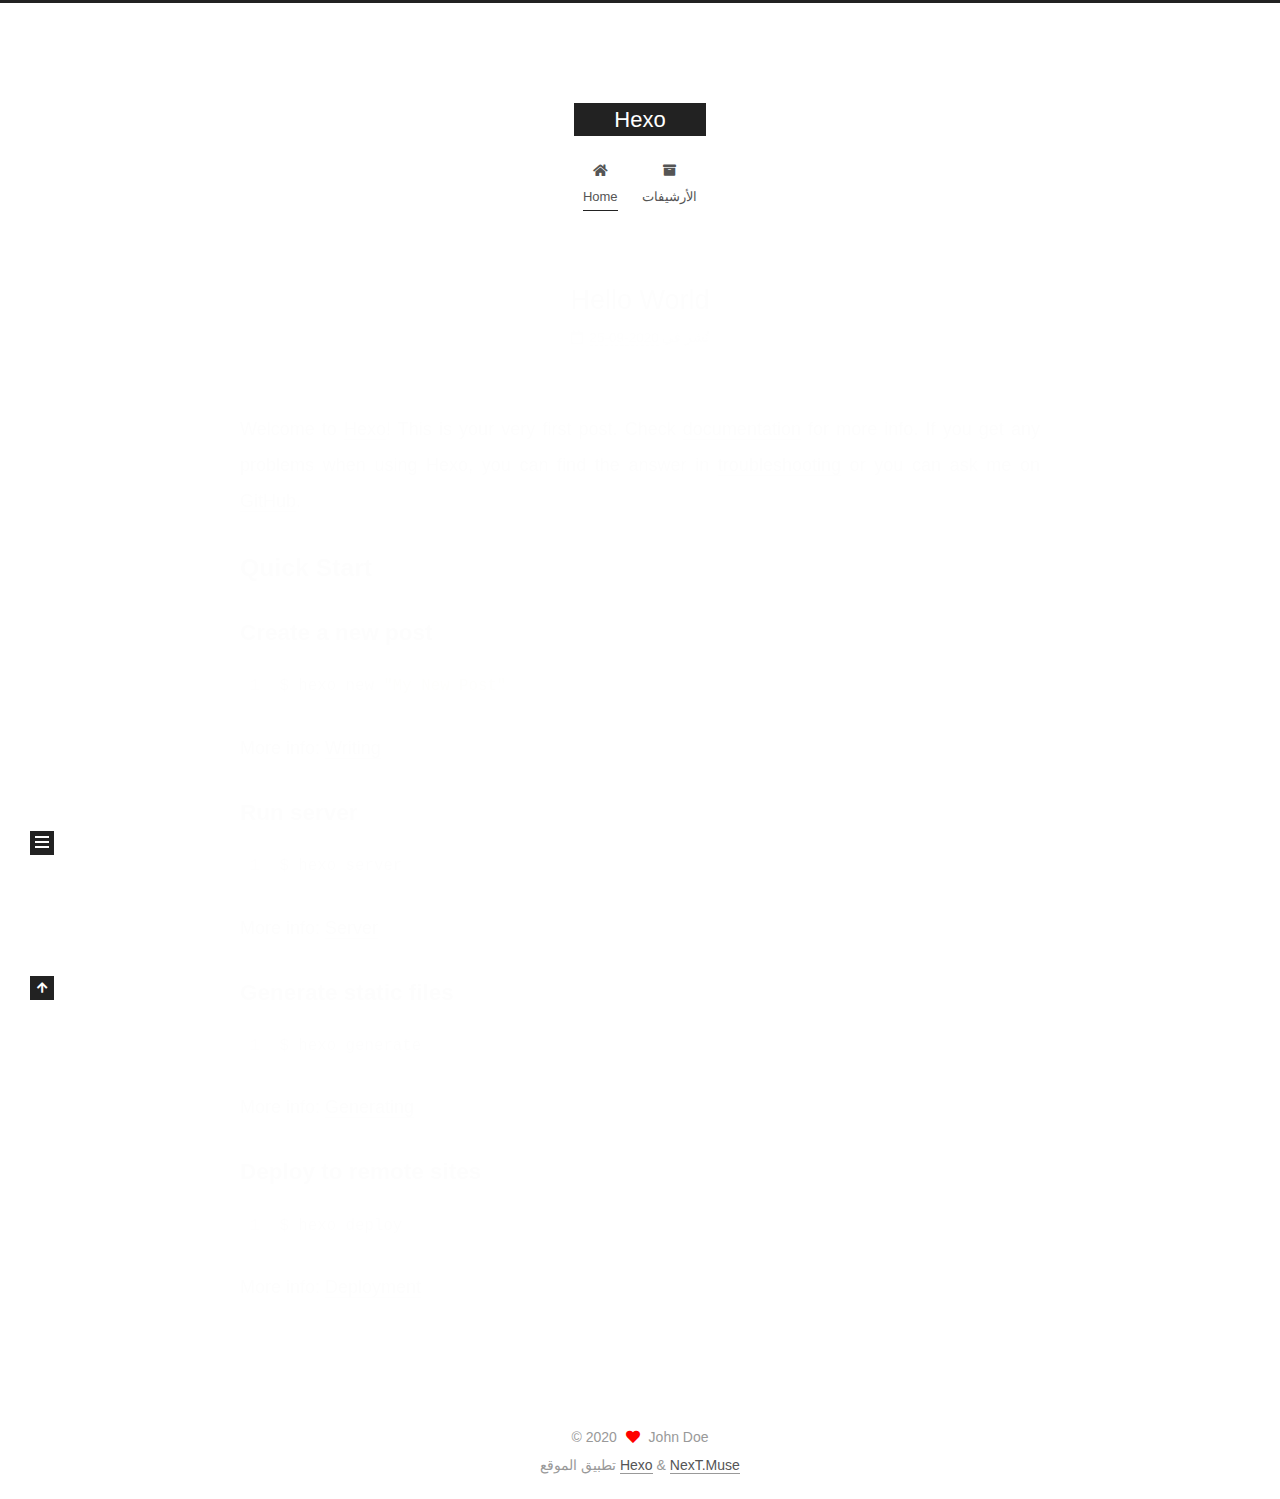
<file: index.html>
<!DOCTYPE html>
<html lang="zh-tw">
<head>
  <meta charset="UTF-8">
<meta name="viewport" content="width=device-width, initial-scale=1, maximum-scale=2">
<meta name="theme-color" content="#222">
<meta name="generator" content="Hexo 5.2.0">
  <link rel="apple-touch-icon" sizes="180x180" href="/images/apple-touch-icon-next.png">
  <link rel="icon" type="image/png" sizes="32x32" href="/images/favicon-32x32-next.png">
  <link rel="icon" type="image/png" sizes="16x16" href="/images/favicon-16x16-next.png">
  <link rel="mask-icon" href="/images/logo.svg" color="#222">

<link rel="stylesheet" href="/css/main.css">


<link rel="stylesheet" href="/lib/font-awesome/css/all.min.css">

<script id="hexo-configurations">
    var NexT = window.NexT || {};
    var CONFIG = {"hostname":"example.com","root":"/","scheme":"Muse","version":"7.8.0","exturl":false,"sidebar":{"position":"left","display":"post","padding":18,"offset":12,"onmobile":false},"copycode":{"enable":false,"show_result":false,"style":null},"back2top":{"enable":true,"sidebar":false,"scrollpercent":false},"bookmark":{"enable":false,"color":"#222","save":"auto"},"fancybox":false,"mediumzoom":false,"lazyload":false,"pangu":false,"comments":{"style":"tabs","active":null,"storage":true,"lazyload":false,"nav":null},"algolia":{"hits":{"per_page":10},"labels":{"input_placeholder":"Search for Posts","hits_empty":"We didn't find any results for the search: ${query}","hits_stats":"${hits} results found in ${time} ms"}},"localsearch":{"enable":false,"trigger":"auto","top_n_per_article":1,"unescape":false,"preload":false},"motion":{"enable":true,"async":false,"transition":{"post_block":"fadeIn","post_header":"slideDownIn","post_body":"slideDownIn","coll_header":"slideLeftIn","sidebar":"slideUpIn"}}};
  </script>

  <meta property="og:type" content="website">
<meta property="og:title" content="Hexo">
<meta property="og:url" content="http://example.com/index.html">
<meta property="og:site_name" content="Hexo">
<meta property="og:locale" content="zh_TW">
<meta property="article:author" content="John Doe">
<meta name="twitter:card" content="summary">

<link rel="canonical" href="http://example.com/">


<script id="page-configurations">
  // https://hexo.io/docs/variables.html
  CONFIG.page = {
    sidebar: "",
    isHome : true,
    isPost : false,
    lang   : 'zh-tw'
  };
</script>

  <title>Hexo</title>
  






  <noscript>
  <style>
  .use-motion .brand,
  .use-motion .menu-item,
  .sidebar-inner,
  .use-motion .post-block,
  .use-motion .pagination,
  .use-motion .comments,
  .use-motion .post-header,
  .use-motion .post-body,
  .use-motion .collection-header { opacity: initial; }

  .use-motion .site-title,
  .use-motion .site-subtitle {
    opacity: initial;
    top: initial;
  }

  .use-motion .logo-line-before i { left: initial; }
  .use-motion .logo-line-after i { right: initial; }
  </style>
</noscript>

</head>

<body itemscope itemtype="http://schema.org/WebPage">
  <div class="container use-motion">
    <div class="headband"></div>

    <header class="header" itemscope itemtype="http://schema.org/WPHeader">
      <div class="header-inner"><div class="site-brand-container">
  <div class="site-nav-toggle">
    <div class="toggle" aria-label="تشغيل شريط التصفح">
      <span class="toggle-line toggle-line-first"></span>
      <span class="toggle-line toggle-line-middle"></span>
      <span class="toggle-line toggle-line-last"></span>
    </div>
  </div>

  <div class="site-meta">

    <a href="/" class="brand" rel="start">
      <span class="logo-line-before"><i></i></span>
      <h1 class="site-title">Hexo</h1>
      <span class="logo-line-after"><i></i></span>
    </a>
  </div>

  <div class="site-nav-right">
    <div class="toggle popup-trigger">
    </div>
  </div>
</div>




<nav class="site-nav">
  <ul id="menu" class="main-menu menu">
        <li class="menu-item menu-item-home">

    <a href="/" rel="section"><i class="fa fa-home fa-fw"></i>Home</a>

  </li>
        <li class="menu-item menu-item-archives">

    <a href="/archives/" rel="section"><i class="fa fa-archive fa-fw"></i>الأرشيفات</a>

  </li>
  </ul>
</nav>




</div>
    </header>

    
  <div class="back-to-top">
    <i class="fa fa-arrow-up"></i>
    <span>0%</span>
  </div>


    <main class="main">
      <div class="main-inner">
        <div class="content-wrap">
          

          <div class="content index posts-expand">
            
      
  
  
  <article itemscope itemtype="http://schema.org/Article" class="post-block" lang="zh-tw">
    <link itemprop="mainEntityOfPage" href="http://example.com/2020/09/25/hello-world/">

    <span hidden itemprop="author" itemscope itemtype="http://schema.org/Person">
      <meta itemprop="image" content="/images/avatar.gif">
      <meta itemprop="name" content="John Doe">
      <meta itemprop="description" content="">
    </span>

    <span hidden itemprop="publisher" itemscope itemtype="http://schema.org/Organization">
      <meta itemprop="name" content="Hexo">
    </span>
      <header class="post-header">
        <h2 class="post-title" itemprop="name headline">
          
            <a href="/2020/09/25/hello-world/" class="post-title-link" itemprop="url">Hello World</a>
        </h2>

        <div class="post-meta">
            <span class="post-meta-item">
              <span class="post-meta-item-icon">
                <i class="far fa-calendar"></i>
              </span>
              <span class="post-meta-item-text">نُشر في</span>

              <time title="أُنشأ: 2020-09-25 14:19:35" itemprop="dateCreated datePublished" datetime="2020-09-25T14:19:35+08:00">2020-09-25</time>
            </span>

          

        </div>
      </header>

    
    
    
    <div class="post-body" itemprop="articleBody">

      
          <p>Welcome to <a target="_blank" rel="noopener" href="https://hexo.io/">Hexo</a>! This is your very first post. Check <a target="_blank" rel="noopener" href="https://hexo.io/docs/">documentation</a> for more info. If you get any problems when using Hexo, you can find the answer in <a target="_blank" rel="noopener" href="https://hexo.io/docs/troubleshooting.html">troubleshooting</a> or you can ask me on <a target="_blank" rel="noopener" href="https://github.com/hexojs/hexo/issues">GitHub</a>.</p>
<h2 id="Quick-Start"><a href="#Quick-Start" class="headerlink" title="Quick Start"></a>Quick Start</h2><h3 id="Create-a-new-post"><a href="#Create-a-new-post" class="headerlink" title="Create a new post"></a>Create a new post</h3><figure class="highlight bash"><table><tr><td class="gutter"><pre><span class="line">1</span><br></pre></td><td class="code"><pre><span class="line">$ hexo new <span class="string">&quot;My New Post&quot;</span></span><br></pre></td></tr></table></figure>

<p>More info: <a target="_blank" rel="noopener" href="https://hexo.io/docs/writing.html">Writing</a></p>
<h3 id="Run-server"><a href="#Run-server" class="headerlink" title="Run server"></a>Run server</h3><figure class="highlight bash"><table><tr><td class="gutter"><pre><span class="line">1</span><br></pre></td><td class="code"><pre><span class="line">$ hexo server</span><br></pre></td></tr></table></figure>

<p>More info: <a target="_blank" rel="noopener" href="https://hexo.io/docs/server.html">Server</a></p>
<h3 id="Generate-static-files"><a href="#Generate-static-files" class="headerlink" title="Generate static files"></a>Generate static files</h3><figure class="highlight bash"><table><tr><td class="gutter"><pre><span class="line">1</span><br></pre></td><td class="code"><pre><span class="line">$ hexo generate</span><br></pre></td></tr></table></figure>

<p>More info: <a target="_blank" rel="noopener" href="https://hexo.io/docs/generating.html">Generating</a></p>
<h3 id="Deploy-to-remote-sites"><a href="#Deploy-to-remote-sites" class="headerlink" title="Deploy to remote sites"></a>Deploy to remote sites</h3><figure class="highlight bash"><table><tr><td class="gutter"><pre><span class="line">1</span><br></pre></td><td class="code"><pre><span class="line">$ hexo deploy</span><br></pre></td></tr></table></figure>

<p>More info: <a target="_blank" rel="noopener" href="https://hexo.io/docs/one-command-deployment.html">Deployment</a></p>

      
    </div>

    
    
    
      <footer class="post-footer">
        <div class="post-eof"></div>
      </footer>
  </article>
  
  
  


  



          </div>
          

<script>
  window.addEventListener('tabs:register', () => {
    let { activeClass } = CONFIG.comments;
    if (CONFIG.comments.storage) {
      activeClass = localStorage.getItem('comments_active') || activeClass;
    }
    if (activeClass) {
      let activeTab = document.querySelector(`a[href="#comment-${activeClass}"]`);
      if (activeTab) {
        activeTab.click();
      }
    }
  });
  if (CONFIG.comments.storage) {
    window.addEventListener('tabs:click', event => {
      if (!event.target.matches('.tabs-comment .tab-content .tab-pane')) return;
      let commentClass = event.target.classList[1];
      localStorage.setItem('comments_active', commentClass);
    });
  }
</script>

        </div>
          
  
  <div class="toggle sidebar-toggle">
    <span class="toggle-line toggle-line-first"></span>
    <span class="toggle-line toggle-line-middle"></span>
    <span class="toggle-line toggle-line-last"></span>
  </div>

  <aside class="sidebar">
    <div class="sidebar-inner">

      <ul class="sidebar-nav motion-element">
        <li class="sidebar-nav-toc">
          المحتويات
        </li>
        <li class="sidebar-nav-overview">
          عام
        </li>
      </ul>

      <!--noindex-->
      <div class="post-toc-wrap sidebar-panel">
      </div>
      <!--/noindex-->

      <div class="site-overview-wrap sidebar-panel">
        <div class="site-author motion-element" itemprop="author" itemscope itemtype="http://schema.org/Person">
  <p class="site-author-name" itemprop="name">John Doe</p>
  <div class="site-description" itemprop="description"></div>
</div>
<div class="site-state-wrap motion-element">
  <nav class="site-state">
      <div class="site-state-item site-state-posts">
          <a href="/archives/">
        
          <span class="site-state-item-count">1</span>
          <span class="site-state-item-name">المقالات</span>
        </a>
      </div>
  </nav>
</div>



      </div>

    </div>
  </aside>
  <div id="sidebar-dimmer"></div>


      </div>
    </main>

    <footer class="footer">
      <div class="footer-inner">
        

        

<div class="copyright">
  
  &copy; 
  <span itemprop="copyrightYear">2020</span>
  <span class="with-love">
    <i class="fa fa-heart"></i>
  </span>
  <span class="author" itemprop="copyrightHolder">John Doe</span>
</div>
  <div class="powered-by">تطبيق الموقع <a href="https://hexo.io/" class="theme-link" rel="noopener" target="_blank">Hexo</a> & <a href="https://muse.theme-next.org/" class="theme-link" rel="noopener" target="_blank">NexT.Muse</a>
  </div>

        








      </div>
    </footer>
  </div>

  
  <script src="/lib/anime.min.js"></script>
  <script src="/lib/velocity/velocity.min.js"></script>
  <script src="/lib/velocity/velocity.ui.min.js"></script>

<script src="/js/utils.js"></script>

<script src="/js/motion.js"></script>


<script src="/js/schemes/muse.js"></script>


<script src="/js/next-boot.js"></script>




  















  

  


</body>
</html>
</file>
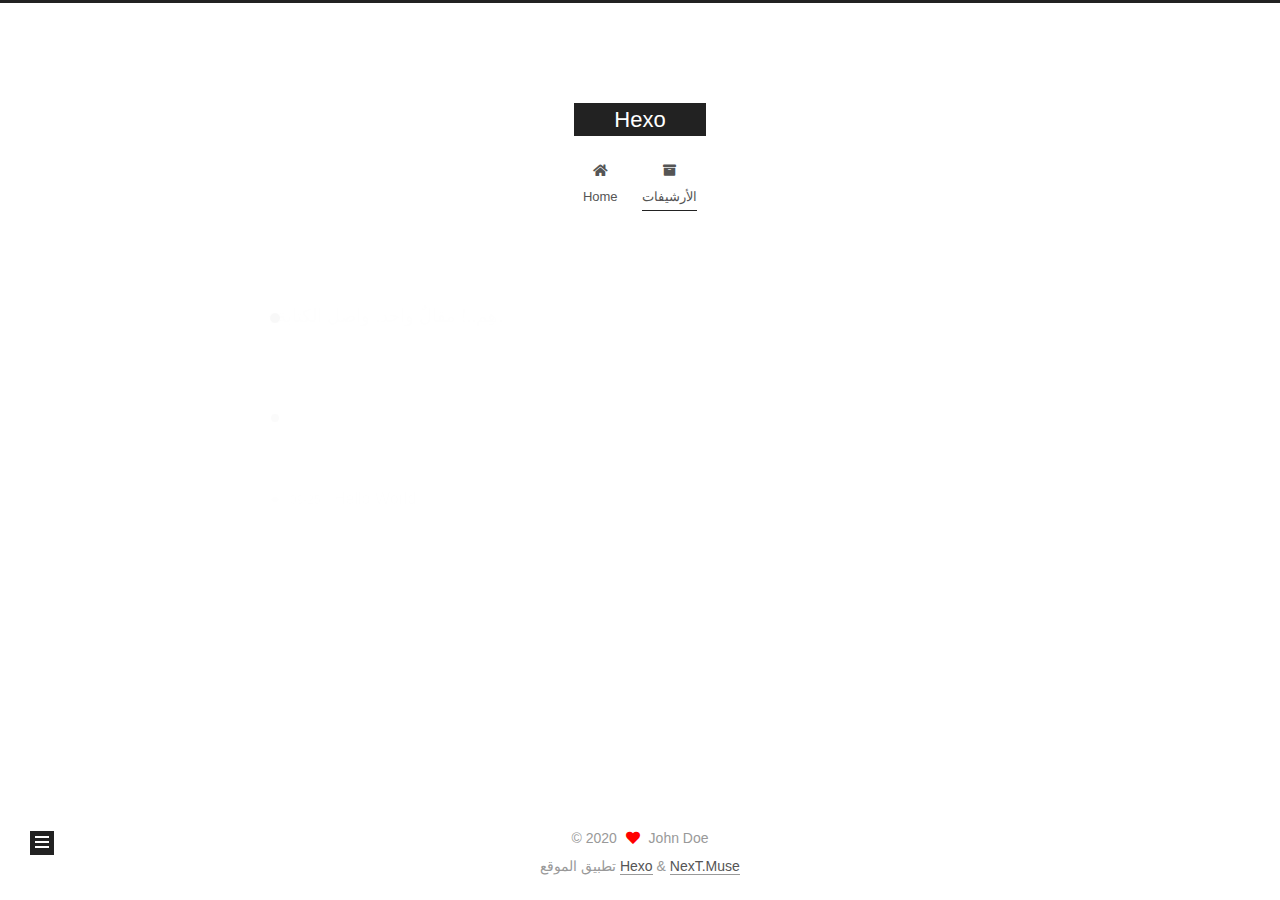
<file: archives/index.html>
<!DOCTYPE html>
<html lang="zh-tw">
<head>
  <meta charset="UTF-8">
<meta name="viewport" content="width=device-width, initial-scale=1, maximum-scale=2">
<meta name="theme-color" content="#222">
<meta name="generator" content="Hexo 5.2.0">
  <link rel="apple-touch-icon" sizes="180x180" href="/images/apple-touch-icon-next.png">
  <link rel="icon" type="image/png" sizes="32x32" href="/images/favicon-32x32-next.png">
  <link rel="icon" type="image/png" sizes="16x16" href="/images/favicon-16x16-next.png">
  <link rel="mask-icon" href="/images/logo.svg" color="#222">

<link rel="stylesheet" href="/css/main.css">


<link rel="stylesheet" href="/lib/font-awesome/css/all.min.css">

<script id="hexo-configurations">
    var NexT = window.NexT || {};
    var CONFIG = {"hostname":"example.com","root":"/","scheme":"Muse","version":"7.8.0","exturl":false,"sidebar":{"position":"left","display":"post","padding":18,"offset":12,"onmobile":false},"copycode":{"enable":false,"show_result":false,"style":null},"back2top":{"enable":true,"sidebar":false,"scrollpercent":false},"bookmark":{"enable":false,"color":"#222","save":"auto"},"fancybox":false,"mediumzoom":false,"lazyload":false,"pangu":false,"comments":{"style":"tabs","active":null,"storage":true,"lazyload":false,"nav":null},"algolia":{"hits":{"per_page":10},"labels":{"input_placeholder":"Search for Posts","hits_empty":"We didn't find any results for the search: ${query}","hits_stats":"${hits} results found in ${time} ms"}},"localsearch":{"enable":false,"trigger":"auto","top_n_per_article":1,"unescape":false,"preload":false},"motion":{"enable":true,"async":false,"transition":{"post_block":"fadeIn","post_header":"slideDownIn","post_body":"slideDownIn","coll_header":"slideLeftIn","sidebar":"slideUpIn"}}};
  </script>

  <meta property="og:type" content="website">
<meta property="og:title" content="Hexo">
<meta property="og:url" content="http://example.com/archives/index.html">
<meta property="og:site_name" content="Hexo">
<meta property="og:locale" content="zh_TW">
<meta property="article:author" content="John Doe">
<meta name="twitter:card" content="summary">

<link rel="canonical" href="http://example.com/archives/">


<script id="page-configurations">
  // https://hexo.io/docs/variables.html
  CONFIG.page = {
    sidebar: "",
    isHome : false,
    isPost : false,
    lang   : 'zh-tw'
  };
</script>

  <title>الأرشيف | Hexo</title>
  






  <noscript>
  <style>
  .use-motion .brand,
  .use-motion .menu-item,
  .sidebar-inner,
  .use-motion .post-block,
  .use-motion .pagination,
  .use-motion .comments,
  .use-motion .post-header,
  .use-motion .post-body,
  .use-motion .collection-header { opacity: initial; }

  .use-motion .site-title,
  .use-motion .site-subtitle {
    opacity: initial;
    top: initial;
  }

  .use-motion .logo-line-before i { left: initial; }
  .use-motion .logo-line-after i { right: initial; }
  </style>
</noscript>

</head>

<body itemscope itemtype="http://schema.org/WebPage">
  <div class="container use-motion">
    <div class="headband"></div>

    <header class="header" itemscope itemtype="http://schema.org/WPHeader">
      <div class="header-inner"><div class="site-brand-container">
  <div class="site-nav-toggle">
    <div class="toggle" aria-label="تشغيل شريط التصفح">
      <span class="toggle-line toggle-line-first"></span>
      <span class="toggle-line toggle-line-middle"></span>
      <span class="toggle-line toggle-line-last"></span>
    </div>
  </div>

  <div class="site-meta">

    <a href="/" class="brand" rel="start">
      <span class="logo-line-before"><i></i></span>
      <h1 class="site-title">Hexo</h1>
      <span class="logo-line-after"><i></i></span>
    </a>
  </div>

  <div class="site-nav-right">
    <div class="toggle popup-trigger">
    </div>
  </div>
</div>




<nav class="site-nav">
  <ul id="menu" class="main-menu menu">
        <li class="menu-item menu-item-home">

    <a href="/" rel="section"><i class="fa fa-home fa-fw"></i>Home</a>

  </li>
        <li class="menu-item menu-item-archives">

    <a href="/archives/" rel="section"><i class="fa fa-archive fa-fw"></i>الأرشيفات</a>

  </li>
  </ul>
</nav>




</div>
    </header>

    
  <div class="back-to-top">
    <i class="fa fa-arrow-up"></i>
    <span>0%</span>
  </div>


    <main class="main">
      <div class="main-inner">
        <div class="content-wrap">
          

          <div class="content archive">
            

  
  
  
  <div class="post-block">
    <div class="posts-collapse">
      <div class="collection-title">
        <span class="collection-header">هِم..! مقالٌ واحد. واصل الكتابة.</span>
      </div>

      
    <div class="collection-year">
      <span class="collection-header">2020</span>
    </div>

  <article itemscope itemtype="http://schema.org/Article">
    <header class="post-header">

      <div class="post-meta">
        <time itemprop="dateCreated"
              datetime="2020-09-25T14:19:35+08:00"
              content="2020-09-25">
          09-25
        </time>
      </div>

      <div class="post-title">
          <a class="post-title-link" href="/2020/09/25/hello-world/" itemprop="url">
            <span itemprop="name">Hello World</span>
          </a>
      </div>

    </header>
  </article>


    </div>
  </div>
  
  
  

  



          </div>
          

<script>
  window.addEventListener('tabs:register', () => {
    let { activeClass } = CONFIG.comments;
    if (CONFIG.comments.storage) {
      activeClass = localStorage.getItem('comments_active') || activeClass;
    }
    if (activeClass) {
      let activeTab = document.querySelector(`a[href="#comment-${activeClass}"]`);
      if (activeTab) {
        activeTab.click();
      }
    }
  });
  if (CONFIG.comments.storage) {
    window.addEventListener('tabs:click', event => {
      if (!event.target.matches('.tabs-comment .tab-content .tab-pane')) return;
      let commentClass = event.target.classList[1];
      localStorage.setItem('comments_active', commentClass);
    });
  }
</script>

        </div>
          
  
  <div class="toggle sidebar-toggle">
    <span class="toggle-line toggle-line-first"></span>
    <span class="toggle-line toggle-line-middle"></span>
    <span class="toggle-line toggle-line-last"></span>
  </div>

  <aside class="sidebar">
    <div class="sidebar-inner">

      <ul class="sidebar-nav motion-element">
        <li class="sidebar-nav-toc">
          المحتويات
        </li>
        <li class="sidebar-nav-overview">
          عام
        </li>
      </ul>

      <!--noindex-->
      <div class="post-toc-wrap sidebar-panel">
      </div>
      <!--/noindex-->

      <div class="site-overview-wrap sidebar-panel">
        <div class="site-author motion-element" itemprop="author" itemscope itemtype="http://schema.org/Person">
  <p class="site-author-name" itemprop="name">John Doe</p>
  <div class="site-description" itemprop="description"></div>
</div>
<div class="site-state-wrap motion-element">
  <nav class="site-state">
      <div class="site-state-item site-state-posts">
          <a href="/archives/">
        
          <span class="site-state-item-count">1</span>
          <span class="site-state-item-name">المقالات</span>
        </a>
      </div>
  </nav>
</div>



      </div>

    </div>
  </aside>
  <div id="sidebar-dimmer"></div>


      </div>
    </main>

    <footer class="footer">
      <div class="footer-inner">
        

        

<div class="copyright">
  
  &copy; 
  <span itemprop="copyrightYear">2020</span>
  <span class="with-love">
    <i class="fa fa-heart"></i>
  </span>
  <span class="author" itemprop="copyrightHolder">John Doe</span>
</div>
  <div class="powered-by">تطبيق الموقع <a href="https://hexo.io/" class="theme-link" rel="noopener" target="_blank">Hexo</a> & <a href="https://muse.theme-next.org/" class="theme-link" rel="noopener" target="_blank">NexT.Muse</a>
  </div>

        








      </div>
    </footer>
  </div>

  
  <script src="/lib/anime.min.js"></script>
  <script src="/lib/velocity/velocity.min.js"></script>
  <script src="/lib/velocity/velocity.ui.min.js"></script>

<script src="/js/utils.js"></script>

<script src="/js/motion.js"></script>


<script src="/js/schemes/muse.js"></script>


<script src="/js/next-boot.js"></script>




  















  

  


</body>
</html>
</file>
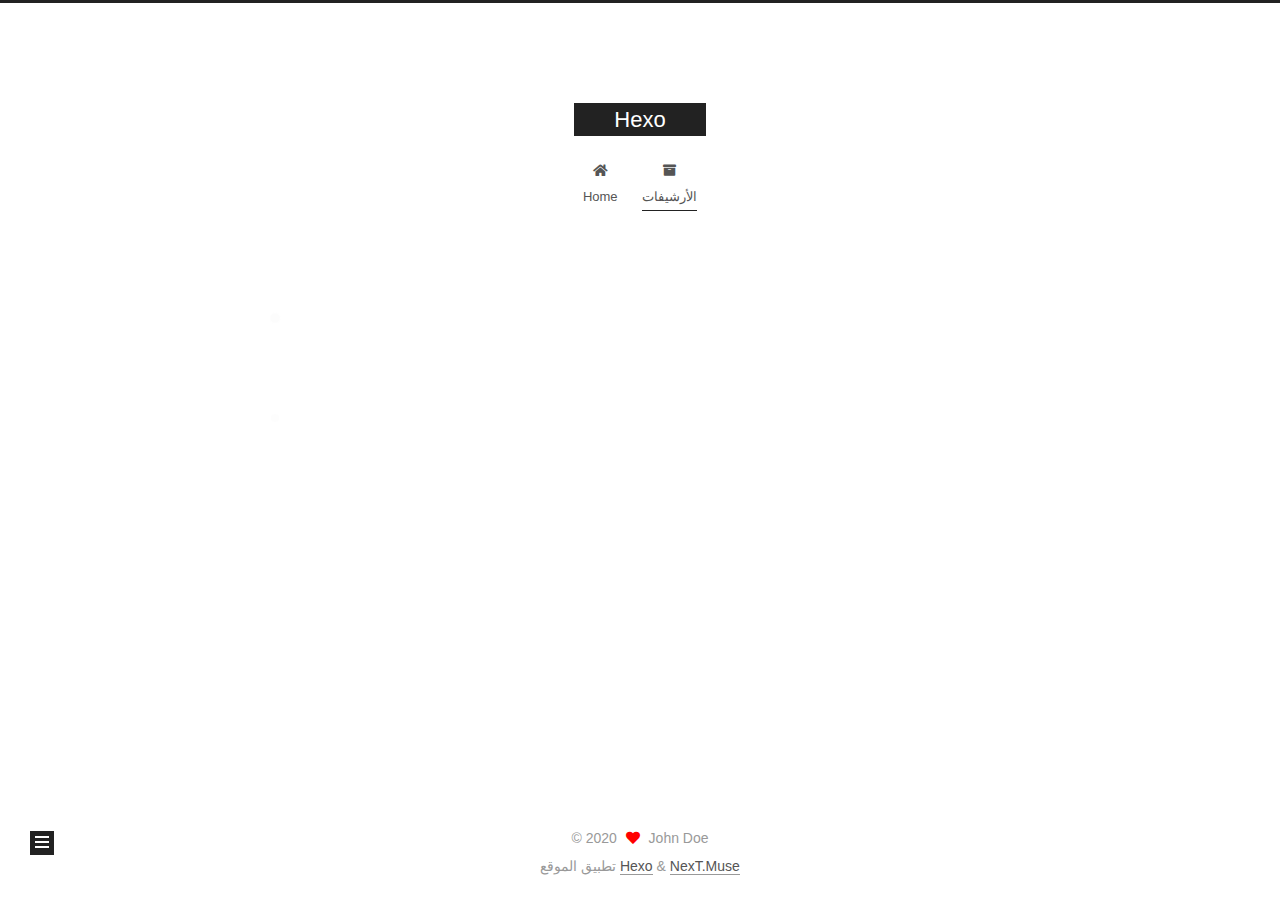
<file: archives/2020/index.html>
<!DOCTYPE html>
<html lang="zh-tw">
<head>
  <meta charset="UTF-8">
<meta name="viewport" content="width=device-width, initial-scale=1, maximum-scale=2">
<meta name="theme-color" content="#222">
<meta name="generator" content="Hexo 5.2.0">
  <link rel="apple-touch-icon" sizes="180x180" href="/images/apple-touch-icon-next.png">
  <link rel="icon" type="image/png" sizes="32x32" href="/images/favicon-32x32-next.png">
  <link rel="icon" type="image/png" sizes="16x16" href="/images/favicon-16x16-next.png">
  <link rel="mask-icon" href="/images/logo.svg" color="#222">

<link rel="stylesheet" href="/css/main.css">


<link rel="stylesheet" href="/lib/font-awesome/css/all.min.css">

<script id="hexo-configurations">
    var NexT = window.NexT || {};
    var CONFIG = {"hostname":"example.com","root":"/","scheme":"Muse","version":"7.8.0","exturl":false,"sidebar":{"position":"left","display":"post","padding":18,"offset":12,"onmobile":false},"copycode":{"enable":false,"show_result":false,"style":null},"back2top":{"enable":true,"sidebar":false,"scrollpercent":false},"bookmark":{"enable":false,"color":"#222","save":"auto"},"fancybox":false,"mediumzoom":false,"lazyload":false,"pangu":false,"comments":{"style":"tabs","active":null,"storage":true,"lazyload":false,"nav":null},"algolia":{"hits":{"per_page":10},"labels":{"input_placeholder":"Search for Posts","hits_empty":"We didn't find any results for the search: ${query}","hits_stats":"${hits} results found in ${time} ms"}},"localsearch":{"enable":false,"trigger":"auto","top_n_per_article":1,"unescape":false,"preload":false},"motion":{"enable":true,"async":false,"transition":{"post_block":"fadeIn","post_header":"slideDownIn","post_body":"slideDownIn","coll_header":"slideLeftIn","sidebar":"slideUpIn"}}};
  </script>

  <meta property="og:type" content="website">
<meta property="og:title" content="Hexo">
<meta property="og:url" content="http://example.com/archives/2020/index.html">
<meta property="og:site_name" content="Hexo">
<meta property="og:locale" content="zh_TW">
<meta property="article:author" content="John Doe">
<meta name="twitter:card" content="summary">

<link rel="canonical" href="http://example.com/archives/2020/">


<script id="page-configurations">
  // https://hexo.io/docs/variables.html
  CONFIG.page = {
    sidebar: "",
    isHome : false,
    isPost : false,
    lang   : 'zh-tw'
  };
</script>

  <title>الأرشيف | Hexo</title>
  






  <noscript>
  <style>
  .use-motion .brand,
  .use-motion .menu-item,
  .sidebar-inner,
  .use-motion .post-block,
  .use-motion .pagination,
  .use-motion .comments,
  .use-motion .post-header,
  .use-motion .post-body,
  .use-motion .collection-header { opacity: initial; }

  .use-motion .site-title,
  .use-motion .site-subtitle {
    opacity: initial;
    top: initial;
  }

  .use-motion .logo-line-before i { left: initial; }
  .use-motion .logo-line-after i { right: initial; }
  </style>
</noscript>

</head>

<body itemscope itemtype="http://schema.org/WebPage">
  <div class="container use-motion">
    <div class="headband"></div>

    <header class="header" itemscope itemtype="http://schema.org/WPHeader">
      <div class="header-inner"><div class="site-brand-container">
  <div class="site-nav-toggle">
    <div class="toggle" aria-label="تشغيل شريط التصفح">
      <span class="toggle-line toggle-line-first"></span>
      <span class="toggle-line toggle-line-middle"></span>
      <span class="toggle-line toggle-line-last"></span>
    </div>
  </div>

  <div class="site-meta">

    <a href="/" class="brand" rel="start">
      <span class="logo-line-before"><i></i></span>
      <h1 class="site-title">Hexo</h1>
      <span class="logo-line-after"><i></i></span>
    </a>
  </div>

  <div class="site-nav-right">
    <div class="toggle popup-trigger">
    </div>
  </div>
</div>




<nav class="site-nav">
  <ul id="menu" class="main-menu menu">
        <li class="menu-item menu-item-home">

    <a href="/" rel="section"><i class="fa fa-home fa-fw"></i>Home</a>

  </li>
        <li class="menu-item menu-item-archives">

    <a href="/archives/" rel="section"><i class="fa fa-archive fa-fw"></i>الأرشيفات</a>

  </li>
  </ul>
</nav>




</div>
    </header>

    
  <div class="back-to-top">
    <i class="fa fa-arrow-up"></i>
    <span>0%</span>
  </div>


    <main class="main">
      <div class="main-inner">
        <div class="content-wrap">
          

          <div class="content archive">
            

  
  
  
  <div class="post-block">
    <div class="posts-collapse">
      <div class="collection-title">
        <span class="collection-header">هِم..! مقالٌ واحد. واصل الكتابة.</span>
      </div>

      
    <div class="collection-year">
      <span class="collection-header">2020</span>
    </div>

  <article itemscope itemtype="http://schema.org/Article">
    <header class="post-header">

      <div class="post-meta">
        <time itemprop="dateCreated"
              datetime="2020-09-25T14:19:35+08:00"
              content="2020-09-25">
          09-25
        </time>
      </div>

      <div class="post-title">
          <a class="post-title-link" href="/2020/09/25/hello-world/" itemprop="url">
            <span itemprop="name">Hello World</span>
          </a>
      </div>

    </header>
  </article>


    </div>
  </div>
  
  
  

  



          </div>
          

<script>
  window.addEventListener('tabs:register', () => {
    let { activeClass } = CONFIG.comments;
    if (CONFIG.comments.storage) {
      activeClass = localStorage.getItem('comments_active') || activeClass;
    }
    if (activeClass) {
      let activeTab = document.querySelector(`a[href="#comment-${activeClass}"]`);
      if (activeTab) {
        activeTab.click();
      }
    }
  });
  if (CONFIG.comments.storage) {
    window.addEventListener('tabs:click', event => {
      if (!event.target.matches('.tabs-comment .tab-content .tab-pane')) return;
      let commentClass = event.target.classList[1];
      localStorage.setItem('comments_active', commentClass);
    });
  }
</script>

        </div>
          
  
  <div class="toggle sidebar-toggle">
    <span class="toggle-line toggle-line-first"></span>
    <span class="toggle-line toggle-line-middle"></span>
    <span class="toggle-line toggle-line-last"></span>
  </div>

  <aside class="sidebar">
    <div class="sidebar-inner">

      <ul class="sidebar-nav motion-element">
        <li class="sidebar-nav-toc">
          المحتويات
        </li>
        <li class="sidebar-nav-overview">
          عام
        </li>
      </ul>

      <!--noindex-->
      <div class="post-toc-wrap sidebar-panel">
      </div>
      <!--/noindex-->

      <div class="site-overview-wrap sidebar-panel">
        <div class="site-author motion-element" itemprop="author" itemscope itemtype="http://schema.org/Person">
  <p class="site-author-name" itemprop="name">John Doe</p>
  <div class="site-description" itemprop="description"></div>
</div>
<div class="site-state-wrap motion-element">
  <nav class="site-state">
      <div class="site-state-item site-state-posts">
          <a href="/archives/">
        
          <span class="site-state-item-count">1</span>
          <span class="site-state-item-name">المقالات</span>
        </a>
      </div>
  </nav>
</div>



      </div>

    </div>
  </aside>
  <div id="sidebar-dimmer"></div>


      </div>
    </main>

    <footer class="footer">
      <div class="footer-inner">
        

        

<div class="copyright">
  
  &copy; 
  <span itemprop="copyrightYear">2020</span>
  <span class="with-love">
    <i class="fa fa-heart"></i>
  </span>
  <span class="author" itemprop="copyrightHolder">John Doe</span>
</div>
  <div class="powered-by">تطبيق الموقع <a href="https://hexo.io/" class="theme-link" rel="noopener" target="_blank">Hexo</a> & <a href="https://muse.theme-next.org/" class="theme-link" rel="noopener" target="_blank">NexT.Muse</a>
  </div>

        








      </div>
    </footer>
  </div>

  
  <script src="/lib/anime.min.js"></script>
  <script src="/lib/velocity/velocity.min.js"></script>
  <script src="/lib/velocity/velocity.ui.min.js"></script>

<script src="/js/utils.js"></script>

<script src="/js/motion.js"></script>


<script src="/js/schemes/muse.js"></script>


<script src="/js/next-boot.js"></script>




  















  

  


</body>
</html>
</file>
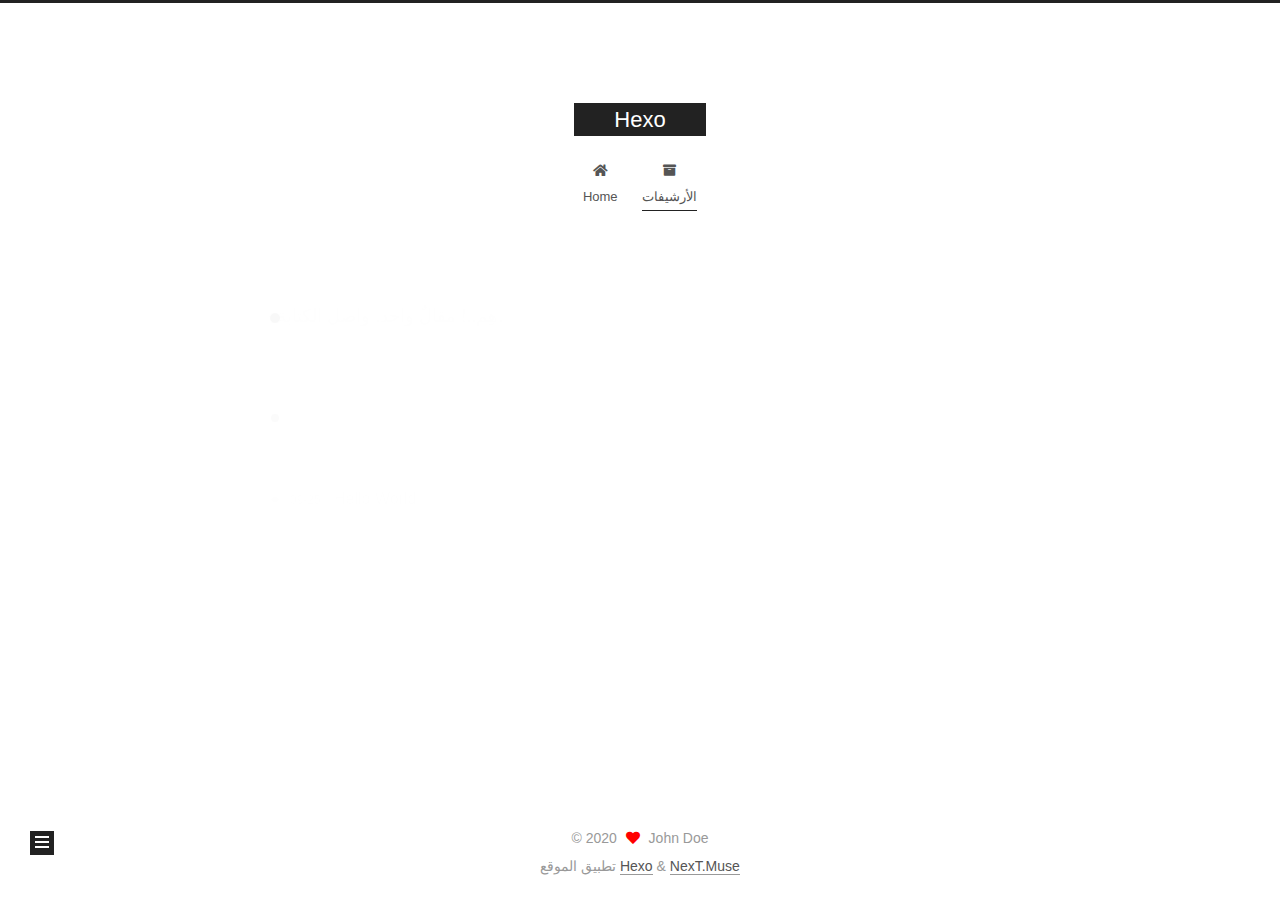
<file: archives/2020/09/index.html>
<!DOCTYPE html>
<html lang="zh-tw">
<head>
  <meta charset="UTF-8">
<meta name="viewport" content="width=device-width, initial-scale=1, maximum-scale=2">
<meta name="theme-color" content="#222">
<meta name="generator" content="Hexo 5.2.0">
  <link rel="apple-touch-icon" sizes="180x180" href="/images/apple-touch-icon-next.png">
  <link rel="icon" type="image/png" sizes="32x32" href="/images/favicon-32x32-next.png">
  <link rel="icon" type="image/png" sizes="16x16" href="/images/favicon-16x16-next.png">
  <link rel="mask-icon" href="/images/logo.svg" color="#222">

<link rel="stylesheet" href="/css/main.css">


<link rel="stylesheet" href="/lib/font-awesome/css/all.min.css">

<script id="hexo-configurations">
    var NexT = window.NexT || {};
    var CONFIG = {"hostname":"example.com","root":"/","scheme":"Muse","version":"7.8.0","exturl":false,"sidebar":{"position":"left","display":"post","padding":18,"offset":12,"onmobile":false},"copycode":{"enable":false,"show_result":false,"style":null},"back2top":{"enable":true,"sidebar":false,"scrollpercent":false},"bookmark":{"enable":false,"color":"#222","save":"auto"},"fancybox":false,"mediumzoom":false,"lazyload":false,"pangu":false,"comments":{"style":"tabs","active":null,"storage":true,"lazyload":false,"nav":null},"algolia":{"hits":{"per_page":10},"labels":{"input_placeholder":"Search for Posts","hits_empty":"We didn't find any results for the search: ${query}","hits_stats":"${hits} results found in ${time} ms"}},"localsearch":{"enable":false,"trigger":"auto","top_n_per_article":1,"unescape":false,"preload":false},"motion":{"enable":true,"async":false,"transition":{"post_block":"fadeIn","post_header":"slideDownIn","post_body":"slideDownIn","coll_header":"slideLeftIn","sidebar":"slideUpIn"}}};
  </script>

  <meta property="og:type" content="website">
<meta property="og:title" content="Hexo">
<meta property="og:url" content="http://example.com/archives/2020/09/index.html">
<meta property="og:site_name" content="Hexo">
<meta property="og:locale" content="zh_TW">
<meta property="article:author" content="John Doe">
<meta name="twitter:card" content="summary">

<link rel="canonical" href="http://example.com/archives/2020/09/">


<script id="page-configurations">
  // https://hexo.io/docs/variables.html
  CONFIG.page = {
    sidebar: "",
    isHome : false,
    isPost : false,
    lang   : 'zh-tw'
  };
</script>

  <title>الأرشيف | Hexo</title>
  






  <noscript>
  <style>
  .use-motion .brand,
  .use-motion .menu-item,
  .sidebar-inner,
  .use-motion .post-block,
  .use-motion .pagination,
  .use-motion .comments,
  .use-motion .post-header,
  .use-motion .post-body,
  .use-motion .collection-header { opacity: initial; }

  .use-motion .site-title,
  .use-motion .site-subtitle {
    opacity: initial;
    top: initial;
  }

  .use-motion .logo-line-before i { left: initial; }
  .use-motion .logo-line-after i { right: initial; }
  </style>
</noscript>

</head>

<body itemscope itemtype="http://schema.org/WebPage">
  <div class="container use-motion">
    <div class="headband"></div>

    <header class="header" itemscope itemtype="http://schema.org/WPHeader">
      <div class="header-inner"><div class="site-brand-container">
  <div class="site-nav-toggle">
    <div class="toggle" aria-label="تشغيل شريط التصفح">
      <span class="toggle-line toggle-line-first"></span>
      <span class="toggle-line toggle-line-middle"></span>
      <span class="toggle-line toggle-line-last"></span>
    </div>
  </div>

  <div class="site-meta">

    <a href="/" class="brand" rel="start">
      <span class="logo-line-before"><i></i></span>
      <h1 class="site-title">Hexo</h1>
      <span class="logo-line-after"><i></i></span>
    </a>
  </div>

  <div class="site-nav-right">
    <div class="toggle popup-trigger">
    </div>
  </div>
</div>




<nav class="site-nav">
  <ul id="menu" class="main-menu menu">
        <li class="menu-item menu-item-home">

    <a href="/" rel="section"><i class="fa fa-home fa-fw"></i>Home</a>

  </li>
        <li class="menu-item menu-item-archives">

    <a href="/archives/" rel="section"><i class="fa fa-archive fa-fw"></i>الأرشيفات</a>

  </li>
  </ul>
</nav>




</div>
    </header>

    
  <div class="back-to-top">
    <i class="fa fa-arrow-up"></i>
    <span>0%</span>
  </div>


    <main class="main">
      <div class="main-inner">
        <div class="content-wrap">
          

          <div class="content archive">
            

  
  
  
  <div class="post-block">
    <div class="posts-collapse">
      <div class="collection-title">
        <span class="collection-header">هِم..! مقالٌ واحد. واصل الكتابة.</span>
      </div>

      
    <div class="collection-year">
      <span class="collection-header">2020</span>
    </div>

  <article itemscope itemtype="http://schema.org/Article">
    <header class="post-header">

      <div class="post-meta">
        <time itemprop="dateCreated"
              datetime="2020-09-25T14:19:35+08:00"
              content="2020-09-25">
          09-25
        </time>
      </div>

      <div class="post-title">
          <a class="post-title-link" href="/2020/09/25/hello-world/" itemprop="url">
            <span itemprop="name">Hello World</span>
          </a>
      </div>

    </header>
  </article>


    </div>
  </div>
  
  
  

  



          </div>
          

<script>
  window.addEventListener('tabs:register', () => {
    let { activeClass } = CONFIG.comments;
    if (CONFIG.comments.storage) {
      activeClass = localStorage.getItem('comments_active') || activeClass;
    }
    if (activeClass) {
      let activeTab = document.querySelector(`a[href="#comment-${activeClass}"]`);
      if (activeTab) {
        activeTab.click();
      }
    }
  });
  if (CONFIG.comments.storage) {
    window.addEventListener('tabs:click', event => {
      if (!event.target.matches('.tabs-comment .tab-content .tab-pane')) return;
      let commentClass = event.target.classList[1];
      localStorage.setItem('comments_active', commentClass);
    });
  }
</script>

        </div>
          
  
  <div class="toggle sidebar-toggle">
    <span class="toggle-line toggle-line-first"></span>
    <span class="toggle-line toggle-line-middle"></span>
    <span class="toggle-line toggle-line-last"></span>
  </div>

  <aside class="sidebar">
    <div class="sidebar-inner">

      <ul class="sidebar-nav motion-element">
        <li class="sidebar-nav-toc">
          المحتويات
        </li>
        <li class="sidebar-nav-overview">
          عام
        </li>
      </ul>

      <!--noindex-->
      <div class="post-toc-wrap sidebar-panel">
      </div>
      <!--/noindex-->

      <div class="site-overview-wrap sidebar-panel">
        <div class="site-author motion-element" itemprop="author" itemscope itemtype="http://schema.org/Person">
  <p class="site-author-name" itemprop="name">John Doe</p>
  <div class="site-description" itemprop="description"></div>
</div>
<div class="site-state-wrap motion-element">
  <nav class="site-state">
      <div class="site-state-item site-state-posts">
          <a href="/archives/">
        
          <span class="site-state-item-count">1</span>
          <span class="site-state-item-name">المقالات</span>
        </a>
      </div>
  </nav>
</div>



      </div>

    </div>
  </aside>
  <div id="sidebar-dimmer"></div>


      </div>
    </main>

    <footer class="footer">
      <div class="footer-inner">
        

        

<div class="copyright">
  
  &copy; 
  <span itemprop="copyrightYear">2020</span>
  <span class="with-love">
    <i class="fa fa-heart"></i>
  </span>
  <span class="author" itemprop="copyrightHolder">John Doe</span>
</div>
  <div class="powered-by">تطبيق الموقع <a href="https://hexo.io/" class="theme-link" rel="noopener" target="_blank">Hexo</a> & <a href="https://muse.theme-next.org/" class="theme-link" rel="noopener" target="_blank">NexT.Muse</a>
  </div>

        








      </div>
    </footer>
  </div>

  
  <script src="/lib/anime.min.js"></script>
  <script src="/lib/velocity/velocity.min.js"></script>
  <script src="/lib/velocity/velocity.ui.min.js"></script>

<script src="/js/utils.js"></script>

<script src="/js/motion.js"></script>


<script src="/js/schemes/muse.js"></script>


<script src="/js/next-boot.js"></script>




  















  

  


</body>
</html>
</file>
<file: css/main.css>
:root {
  --body-bg-color: #fff;
  --content-bg-color: #fff;
  --card-bg-color: #f5f5f5;
  --text-color: #555;
  --blockquote-color: #666;
  --link-color: #555;
  --link-hover-color: #222;
  --brand-color: #fff;
  --brand-hover-color: #fff;
  --table-row-odd-bg-color: #f9f9f9;
  --table-row-hover-bg-color: #f5f5f5;
  --menu-item-bg-color: #f5f5f5;
  --btn-default-bg: #222;
  --btn-default-color: #fff;
  --btn-default-border-color: #222;
  --btn-default-hover-bg: #fff;
  --btn-default-hover-color: #222;
  --btn-default-hover-border-color: #222;
}
html {
  line-height: 1.15; /* 1 */
  -webkit-text-size-adjust: 100%; /* 2 */
}
body {
  margin: 0;
}
main {
  display: block;
}
h1 {
  font-size: 2em;
  margin: 0.67em 0;
}
hr {
  box-sizing: content-box; /* 1 */
  height: 0; /* 1 */
  overflow: visible; /* 2 */
}
pre {
  font-family: monospace, monospace; /* 1 */
  font-size: 1em; /* 2 */
}
a {
  background: transparent;
}
abbr[title] {
  border-bottom: none; /* 1 */
  text-decoration: underline; /* 2 */
  text-decoration: underline dotted; /* 2 */
}
b,
strong {
  font-weight: bolder;
}
code,
kbd,
samp {
  font-family: monospace, monospace; /* 1 */
  font-size: 1em; /* 2 */
}
small {
  font-size: 80%;
}
sub,
sup {
  font-size: 75%;
  line-height: 0;
  position: relative;
  vertical-align: baseline;
}
sub {
  bottom: -0.25em;
}
sup {
  top: -0.5em;
}
img {
  border-style: none;
}
button,
input,
optgroup,
select,
textarea {
  font-family: inherit; /* 1 */
  font-size: 100%; /* 1 */
  line-height: 1.15; /* 1 */
  margin: 0; /* 2 */
}
button,
input {
/* 1 */
  overflow: visible;
}
button,
select {
/* 1 */
  text-transform: none;
}
button,
[type='button'],
[type='reset'],
[type='submit'] {
  -webkit-appearance: button;
}
button::-moz-focus-inner,
[type='button']::-moz-focus-inner,
[type='reset']::-moz-focus-inner,
[type='submit']::-moz-focus-inner {
  border-style: none;
  padding: 0;
}
button:-moz-focusring,
[type='button']:-moz-focusring,
[type='reset']:-moz-focusring,
[type='submit']:-moz-focusring {
  outline: 1px dotted ButtonText;
}
fieldset {
  padding: 0.35em 0.75em 0.625em;
}
legend {
  box-sizing: border-box; /* 1 */
  color: inherit; /* 2 */
  display: table; /* 1 */
  max-width: 100%; /* 1 */
  padding: 0; /* 3 */
  white-space: normal; /* 1 */
}
progress {
  vertical-align: baseline;
}
textarea {
  overflow: auto;
}
[type='checkbox'],
[type='radio'] {
  box-sizing: border-box; /* 1 */
  padding: 0; /* 2 */
}
[type='number']::-webkit-inner-spin-button,
[type='number']::-webkit-outer-spin-button {
  height: auto;
}
[type='search'] {
  outline-offset: -2px; /* 2 */
  -webkit-appearance: textfield; /* 1 */
}
[type='search']::-webkit-search-decoration {
  -webkit-appearance: none;
}
::-webkit-file-upload-button {
  font: inherit; /* 2 */
  -webkit-appearance: button; /* 1 */
}
details {
  display: block;
}
summary {
  display: list-item;
}
template {
  display: none;
}
[hidden] {
  display: none;
}
::selection {
  background: #262a30;
  color: #eee;
}
html,
body {
  height: 100%;
}
body {
  background: var(--body-bg-color);
  color: var(--text-color);
  font-family: 'Lato', "PingFang SC", "Microsoft YaHei", sans-serif;
  font-size: 1em;
  line-height: 2;
}
@media (max-width: 991px) {
  body {
    padding-left: 0 !important;
    padding-right: 0 !important;
  }
}
h1,
h2,
h3,
h4,
h5,
h6 {
  font-family: 'Lato', "PingFang SC", "Microsoft YaHei", sans-serif;
  font-weight: bold;
  line-height: 1.5;
  margin: 20px 0 15px;
}
h1 {
  font-size: 1.5em;
}
h2 {
  font-size: 1.375em;
}
h3 {
  font-size: 1.25em;
}
h4 {
  font-size: 1.125em;
}
h5 {
  font-size: 1em;
}
h6 {
  font-size: 0.875em;
}
p {
  margin: 0 0 20px 0;
}
a,
span.exturl {
  border-bottom: 1px solid #999;
  color: var(--link-color);
  outline: 0;
  text-decoration: none;
  overflow-wrap: break-word;
  word-wrap: break-word;
  cursor: pointer;
}
a:hover,
span.exturl:hover {
  border-bottom-color: var(--link-hover-color);
  color: var(--link-hover-color);
}
iframe,
img,
video {
  display: block;
  margin-left: auto;
  margin-right: auto;
  max-width: 100%;
}
hr {
  background-image: repeating-linear-gradient(-45deg, #ddd, #ddd 4px, transparent 4px, transparent 8px);
  border: 0;
  height: 3px;
  margin: 40px 0;
}
blockquote {
  border-left: 4px solid #ddd;
  color: var(--blockquote-color);
  margin: 0;
  padding: 0 15px;
}
blockquote cite::before {
  content: '-';
  padding: 0 5px;
}
dt {
  font-weight: bold;
}
dd {
  margin: 0;
  padding: 0;
}
kbd {
  background-color: #f5f5f5;
  background-image: linear-gradient(#eee, #fff, #eee);
  border: 1px solid #ccc;
  border-radius: 0.2em;
  box-shadow: 0.1em 0.1em 0.2em rgba(0,0,0,0.1);
  color: #555;
  font-family: inherit;
  padding: 0.1em 0.3em;
  white-space: nowrap;
}
.table-container {
  overflow: auto;
}
table {
  border-collapse: collapse;
  border-spacing: 0;
  font-size: 0.875em;
  margin: 0 0 20px 0;
  width: 100%;
}
tbody tr:nth-of-type(odd) {
  background: var(--table-row-odd-bg-color);
}
tbody tr:hover {
  background: var(--table-row-hover-bg-color);
}
caption,
th,
td {
  font-weight: normal;
  padding: 8px;
  vertical-align: middle;
}
th,
td {
  border: 1px solid #ddd;
  border-bottom: 3px solid #ddd;
}
th {
  font-weight: 700;
  padding-bottom: 10px;
}
td {
  border-bottom-width: 1px;
}
.btn {
  background: var(--btn-default-bg);
  border: 2px solid var(--btn-default-border-color);
  border-radius: 0;
  color: var(--btn-default-color);
  display: inline-block;
  font-size: 0.875em;
  line-height: 2;
  padding: 0 20px;
  text-decoration: none;
  transition-property: background-color;
  transition-delay: 0s;
  transition-duration: 0.2s;
  transition-timing-function: ease-in-out;
}
.btn:hover {
  background: var(--btn-default-hover-bg);
  border-color: var(--btn-default-hover-border-color);
  color: var(--btn-default-hover-color);
}
.btn + .btn {
  margin: 0 0 8px 8px;
}
.btn .fa-fw {
  text-align: left;
  width: 1.285714285714286em;
}
.toggle {
  line-height: 0;
}
.toggle .toggle-line {
  background: #fff;
  display: inline-block;
  height: 2px;
  left: 0;
  position: relative;
  top: 0;
  transition: all 0.4s;
  vertical-align: top;
  width: 100%;
}
.toggle .toggle-line:not(:first-child) {
  margin-top: 3px;
}
.toggle.toggle-arrow .toggle-line-first {
  left: 50%;
  top: 2px;
  transform: rotate(45deg);
  width: 50%;
}
.toggle.toggle-arrow .toggle-line-middle {
  left: 2px;
  width: 90%;
}
.toggle.toggle-arrow .toggle-line-last {
  left: 50%;
  top: -2px;
  transform: rotate(-45deg);
  width: 50%;
}
.toggle.toggle-close .toggle-line-first {
  transform: rotate(-45deg);
  top: 5px;
}
.toggle.toggle-close .toggle-line-middle {
  opacity: 0;
}
.toggle.toggle-close .toggle-line-last {
  transform: rotate(45deg);
  top: -5px;
}
.highlight,
pre {
  background: #f7f7f7;
  color: #4d4d4c;
  line-height: 1.6;
  margin: 0 auto 20px;
}
pre,
code {
  font-family: consolas, Menlo, monospace, "PingFang SC", "Microsoft YaHei";
}
code {
  background: #eee;
  border-radius: 3px;
  color: #555;
  padding: 2px 4px;
  overflow-wrap: break-word;
  word-wrap: break-word;
}
.highlight *::selection {
  background: #d6d6d6;
}
.highlight pre {
  border: 0;
  margin: 0;
  padding: 10px 0;
}
.highlight table {
  border: 0;
  margin: 0;
  width: auto;
}
.highlight td {
  border: 0;
  padding: 0;
}
.highlight figcaption {
  background: #eff2f3;
  color: #4d4d4c;
  display: flex;
  font-size: 0.875em;
  justify-content: space-between;
  line-height: 1.2;
  padding: 0.5em;
}
.highlight figcaption a {
  color: #4d4d4c;
}
.highlight figcaption a:hover {
  border-bottom-color: #4d4d4c;
}
.highlight .gutter {
  -moz-user-select: none;
  -ms-user-select: none;
  -webkit-user-select: none;
  user-select: none;
}
.highlight .gutter pre {
  background: #eff2f3;
  color: #869194;
  padding-left: 10px;
  padding-right: 10px;
  text-align: right;
}
.highlight .code pre {
  background: #f7f7f7;
  padding-left: 10px;
  width: 100%;
}
.gist table {
  width: auto;
}
.gist table td {
  border: 0;
}
pre {
  overflow: auto;
  padding: 10px;
}
pre code {
  background: none;
  color: #4d4d4c;
  font-size: 0.875em;
  padding: 0;
  text-shadow: none;
}
pre .deletion {
  background: #fdd;
}
pre .addition {
  background: #dfd;
}
pre .meta {
  color: #eab700;
  -moz-user-select: none;
  -ms-user-select: none;
  -webkit-user-select: none;
  user-select: none;
}
pre .comment {
  color: #8e908c;
}
pre .variable,
pre .attribute,
pre .tag,
pre .name,
pre .regexp,
pre .ruby .constant,
pre .xml .tag .title,
pre .xml .pi,
pre .xml .doctype,
pre .html .doctype,
pre .css .id,
pre .css .class,
pre .css .pseudo {
  color: #c82829;
}
pre .number,
pre .preprocessor,
pre .built_in,
pre .builtin-name,
pre .literal,
pre .params,
pre .constant,
pre .command {
  color: #f5871f;
}
pre .ruby .class .title,
pre .css .rules .attribute,
pre .string,
pre .symbol,
pre .value,
pre .inheritance,
pre .header,
pre .ruby .symbol,
pre .xml .cdata,
pre .special,
pre .formula {
  color: #718c00;
}
pre .title,
pre .css .hexcolor {
  color: #3e999f;
}
pre .function,
pre .python .decorator,
pre .python .title,
pre .ruby .function .title,
pre .ruby .title .keyword,
pre .perl .sub,
pre .javascript .title,
pre .coffeescript .title {
  color: #4271ae;
}
pre .keyword,
pre .javascript .function {
  color: #8959a8;
}
.blockquote-center {
  border-left: none;
  margin: 40px 0;
  padding: 0;
  position: relative;
  text-align: center;
}
.blockquote-center .fa {
  display: block;
  opacity: 0.6;
  position: absolute;
  width: 100%;
}
.blockquote-center .fa-quote-left {
  border-top: 1px solid #ccc;
  text-align: left;
  top: -20px;
}
.blockquote-center .fa-quote-right {
  border-bottom: 1px solid #ccc;
  text-align: right;
  bottom: -20px;
}
.blockquote-center p,
.blockquote-center div {
  text-align: center;
}
.post-body .group-picture img {
  margin: 0 auto;
  padding: 0 3px;
}
.group-picture-row {
  margin-bottom: 6px;
  overflow: hidden;
}
.group-picture-column {
  float: left;
  margin-bottom: 10px;
}
.post-body .label {
  color: #555;
  display: inline;
  padding: 0 2px;
}
.post-body .label.default {
  background: #f0f0f0;
}
.post-body .label.primary {
  background: #efe6f7;
}
.post-body .label.info {
  background: #e5f2f8;
}
.post-body .label.success {
  background: #e7f4e9;
}
.post-body .label.warning {
  background: #fcf6e1;
}
.post-body .label.danger {
  background: #fae8eb;
}
.post-body .tabs {
  margin-bottom: 20px;
}
.post-body .tabs,
.tabs-comment {
  display: block;
  padding-top: 10px;
  position: relative;
}
.post-body .tabs ul.nav-tabs,
.tabs-comment ul.nav-tabs {
  display: flex;
  flex-wrap: wrap;
  margin: 0;
  margin-bottom: -1px;
  padding: 0;
}
@media (max-width: 413px) {
  .post-body .tabs ul.nav-tabs,
  .tabs-comment ul.nav-tabs {
    display: block;
    margin-bottom: 5px;
  }
}
.post-body .tabs ul.nav-tabs li.tab,
.tabs-comment ul.nav-tabs li.tab {
  border-bottom: 1px solid #ddd;
  border-left: 1px solid transparent;
  border-right: 1px solid transparent;
  border-top: 3px solid transparent;
  flex-grow: 1;
  list-style-type: none;
  border-radius: 0 0 0 0;
}
@media (max-width: 413px) {
  .post-body .tabs ul.nav-tabs li.tab,
  .tabs-comment ul.nav-tabs li.tab {
    border-bottom: 1px solid transparent;
    border-left: 3px solid transparent;
    border-right: 1px solid transparent;
    border-top: 1px solid transparent;
  }
}
@media (max-width: 413px) {
  .post-body .tabs ul.nav-tabs li.tab,
  .tabs-comment ul.nav-tabs li.tab {
    border-radius: 0;
  }
}
.post-body .tabs ul.nav-tabs li.tab a,
.tabs-comment ul.nav-tabs li.tab a {
  border-bottom: initial;
  display: block;
  line-height: 1.8;
  outline: 0;
  padding: 0.25em 0.75em;
  text-align: center;
  transition-delay: 0s;
  transition-duration: 0.2s;
  transition-timing-function: ease-out;
}
.post-body .tabs ul.nav-tabs li.tab a i,
.tabs-comment ul.nav-tabs li.tab a i {
  width: 1.285714285714286em;
}
.post-body .tabs ul.nav-tabs li.tab.active,
.tabs-comment ul.nav-tabs li.tab.active {
  border-bottom: 1px solid transparent;
  border-left: 1px solid #ddd;
  border-right: 1px solid #ddd;
  border-top: 3px solid #fc6423;
}
@media (max-width: 413px) {
  .post-body .tabs ul.nav-tabs li.tab.active,
  .tabs-comment ul.nav-tabs li.tab.active {
    border-bottom: 1px solid #ddd;
    border-left: 3px solid #fc6423;
    border-right: 1px solid #ddd;
    border-top: 1px solid #ddd;
  }
}
.post-body .tabs ul.nav-tabs li.tab.active a,
.tabs-comment ul.nav-tabs li.tab.active a {
  color: var(--link-color);
  cursor: default;
}
.post-body .tabs .tab-content .tab-pane,
.tabs-comment .tab-content .tab-pane {
  border: 1px solid #ddd;
  border-top: 0;
  padding: 20px 20px 0 20px;
  border-radius: 0;
}
.post-body .tabs .tab-content .tab-pane:not(.active),
.tabs-comment .tab-content .tab-pane:not(.active) {
  display: none;
}
.post-body .tabs .tab-content .tab-pane.active,
.tabs-comment .tab-content .tab-pane.active {
  display: block;
}
.post-body .tabs .tab-content .tab-pane.active:nth-of-type(1),
.tabs-comment .tab-content .tab-pane.active:nth-of-type(1) {
  border-radius: 0 0 0 0;
}
@media (max-width: 413px) {
  .post-body .tabs .tab-content .tab-pane.active:nth-of-type(1),
  .tabs-comment .tab-content .tab-pane.active:nth-of-type(1) {
    border-radius: 0;
  }
}
.post-body .note {
  border-radius: 3px;
  margin-bottom: 20px;
  padding: 1em;
  position: relative;
  border: 1px solid #eee;
  border-left-width: 5px;
}
.post-body .note h2,
.post-body .note h3,
.post-body .note h4,
.post-body .note h5,
.post-body .note h6 {
  margin-top: 0;
  border-bottom: initial;
  margin-bottom: 0;
  padding-top: 0;
}
.post-body .note p:first-child,
.post-body .note ul:first-child,
.post-body .note ol:first-child,
.post-body .note table:first-child,
.post-body .note pre:first-child,
.post-body .note blockquote:first-child,
.post-body .note img:first-child {
  margin-top: 0;
}
.post-body .note p:last-child,
.post-body .note ul:last-child,
.post-body .note ol:last-child,
.post-body .note table:last-child,
.post-body .note pre:last-child,
.post-body .note blockquote:last-child,
.post-body .note img:last-child {
  margin-bottom: 0;
}
.post-body .note.default {
  border-left-color: #777;
}
.post-body .note.default h2,
.post-body .note.default h3,
.post-body .note.default h4,
.post-body .note.default h5,
.post-body .note.default h6 {
  color: #777;
}
.post-body .note.primary {
  border-left-color: #6f42c1;
}
.post-body .note.primary h2,
.post-body .note.primary h3,
.post-body .note.primary h4,
.post-body .note.primary h5,
.post-body .note.primary h6 {
  color: #6f42c1;
}
.post-body .note.info {
  border-left-color: #428bca;
}
.post-body .note.info h2,
.post-body .note.info h3,
.post-body .note.info h4,
.post-body .note.info h5,
.post-body .note.info h6 {
  color: #428bca;
}
.post-body .note.success {
  border-left-color: #5cb85c;
}
.post-body .note.success h2,
.post-body .note.success h3,
.post-body .note.success h4,
.post-body .note.success h5,
.post-body .note.success h6 {
  color: #5cb85c;
}
.post-body .note.warning {
  border-left-color: #f0ad4e;
}
.post-body .note.warning h2,
.post-body .note.warning h3,
.post-body .note.warning h4,
.post-body .note.warning h5,
.post-body .note.warning h6 {
  color: #f0ad4e;
}
.post-body .note.danger {
  border-left-color: #d9534f;
}
.post-body .note.danger h2,
.post-body .note.danger h3,
.post-body .note.danger h4,
.post-body .note.danger h5,
.post-body .note.danger h6 {
  color: #d9534f;
}
.pagination .prev,
.pagination .next,
.pagination .page-number,
.pagination .space {
  display: inline-block;
  margin: 0 10px;
  padding: 0 11px;
  position: relative;
  top: -1px;
}
@media (max-width: 767px) {
  .pagination .prev,
  .pagination .next,
  .pagination .page-number,
  .pagination .space {
    margin: 0 5px;
  }
}
.pagination {
  border-top: 1px solid #eee;
  margin: 120px 0 0;
  text-align: center;
}
.pagination .prev,
.pagination .next,
.pagination .page-number {
  border-bottom: 0;
  border-top: 1px solid #eee;
  transition-property: border-color;
  transition-delay: 0s;
  transition-duration: 0.2s;
  transition-timing-function: ease-in-out;
}
.pagination .prev:hover,
.pagination .next:hover,
.pagination .page-number:hover {
  border-top-color: #222;
}
.pagination .space {
  margin: 0;
  padding: 0;
}
.pagination .prev {
  margin-left: 0;
}
.pagination .next {
  margin-right: 0;
}
.pagination .page-number.current {
  background: #ccc;
  border-top-color: #ccc;
  color: #fff;
}
@media (max-width: 767px) {
  .pagination {
    border-top: none;
  }
  .pagination .prev,
  .pagination .next,
  .pagination .page-number {
    border-bottom: 1px solid #eee;
    border-top: 0;
    margin-bottom: 10px;
    padding: 0 10px;
  }
  .pagination .prev:hover,
  .pagination .next:hover,
  .pagination .page-number:hover {
    border-bottom-color: #222;
  }
}
.comments {
  margin-top: 60px;
  overflow: hidden;
}
.comment-button-group {
  display: flex;
  flex-wrap: wrap-reverse;
  justify-content: center;
  margin: 1em 0;
}
.comment-button-group .comment-button {
  margin: 0.1em 0.2em;
}
.comment-button-group .comment-button.active {
  background: var(--btn-default-hover-bg);
  border-color: var(--btn-default-hover-border-color);
  color: var(--btn-default-hover-color);
}
.comment-position {
  display: none;
}
.comment-position.active {
  display: block;
}
.tabs-comment {
  background: var(--content-bg-color);
  margin-top: 4em;
  padding-top: 0;
}
.tabs-comment .comments {
  border: 0;
  box-shadow: none;
  margin-top: 0;
  padding-top: 0;
}
.container {
  min-height: 100%;
  position: relative;
}
.main-inner {
  margin: 0 auto;
  width: 700px;
}
@media (min-width: 1200px) {
  .main-inner {
    width: 800px;
  }
}
@media (min-width: 1600px) {
  .main-inner {
    width: 900px;
  }
}
@media (max-width: 767px) {
  .content-wrap {
    padding: 0 20px;
  }
}
.header {
  background: transparent;
}
.header-inner {
  margin: 0 auto;
  width: 700px;
}
@media (min-width: 1200px) {
  .header-inner {
    width: 800px;
  }
}
@media (min-width: 1600px) {
  .header-inner {
    width: 900px;
  }
}
.site-brand-container {
  display: flex;
  flex-shrink: 0;
  padding: 0 10px;
}
.headband {
  background: #222;
  height: 3px;
}
.site-meta {
  flex-grow: 1;
  text-align: center;
}
@media (max-width: 767px) {
  .site-meta {
    text-align: center;
  }
}
.brand {
  border-bottom: none;
  color: var(--brand-color);
  display: inline-block;
  line-height: 1.375em;
  padding: 0 40px;
  position: relative;
}
.brand:hover {
  color: var(--brand-hover-color);
}
.site-title {
  font-family: 'Lato', "PingFang SC", "Microsoft YaHei", sans-serif;
  font-size: 1.375em;
  font-weight: normal;
  margin: 0;
}
.site-subtitle {
  color: #999;
  font-size: 0.8125em;
  margin: 10px 0;
}
.use-motion .brand {
  opacity: 0;
}
.use-motion .site-title,
.use-motion .site-subtitle,
.use-motion .custom-logo-image {
  opacity: 0;
  position: relative;
  top: -10px;
}
.site-nav-toggle,
.site-nav-right {
  display: none;
}
@media (max-width: 767px) {
  .site-nav-toggle,
  .site-nav-right {
    display: flex;
    flex-direction: column;
    justify-content: center;
  }
}
.site-nav-toggle .toggle,
.site-nav-right .toggle {
  color: var(--text-color);
  padding: 10px;
  width: 22px;
}
.site-nav-toggle .toggle .toggle-line,
.site-nav-right .toggle .toggle-line {
  background: var(--text-color);
  border-radius: 1px;
}
.site-nav {
  display: block;
}
@media (max-width: 767px) {
  .site-nav {
    clear: both;
    display: none;
  }
}
.site-nav.site-nav-on {
  display: block;
}
.menu {
  margin-top: 20px;
  padding-left: 0;
  text-align: center;
}
.menu-item {
  display: inline-block;
  list-style: none;
  margin: 0 10px;
}
@media (max-width: 767px) {
  .menu-item {
    display: block;
    margin-top: 10px;
  }
  .menu-item.menu-item-search {
    display: none;
  }
}
.menu-item a,
.menu-item span.exturl {
  border-bottom: 0;
  display: block;
  font-size: 0.8125em;
  transition-property: border-color;
  transition-delay: 0s;
  transition-duration: 0.2s;
  transition-timing-function: ease-in-out;
}
@media (hover: none) {
  .menu-item a:hover,
  .menu-item span.exturl:hover {
    border-bottom-color: transparent !important;
  }
}
.menu-item .fa,
.menu-item .fab,
.menu-item .far,
.menu-item .fas {
  margin-right: 8px;
}
.menu-item .badge {
  display: inline-block;
  font-weight: bold;
  line-height: 1;
  margin-left: 0.35em;
  margin-top: 0.35em;
  text-align: center;
  white-space: nowrap;
}
@media (max-width: 767px) {
  .menu-item .badge {
    float: right;
    margin-left: 0;
  }
}
.menu-item-active a,
.menu .menu-item a:hover,
.menu .menu-item span.exturl:hover {
  background: var(--menu-item-bg-color);
}
.use-motion .menu-item {
  opacity: 0;
}
.sidebar {
  background: #222;
  bottom: 0;
  box-shadow: inset 0 2px 6px #000;
  position: fixed;
  top: 0;
}
@media (max-width: 991px) {
  .sidebar {
    display: none;
  }
}
.sidebar-inner {
  color: #999;
  padding: 18px 10px;
  text-align: center;
}
.cc-license {
  margin-top: 10px;
  text-align: center;
}
.cc-license .cc-opacity {
  border-bottom: none;
  opacity: 0.7;
}
.cc-license .cc-opacity:hover {
  opacity: 0.9;
}
.cc-license img {
  display: inline-block;
}
.site-author-image {
  border: 2px solid #333;
  display: block;
  margin: 0 auto;
  max-width: 96px;
  padding: 2px;
}
.site-author-name {
  color: #f5f5f5;
  font-weight: normal;
  margin: 5px 0 0;
  text-align: center;
}
.site-description {
  color: #999;
  font-size: 1em;
  margin-top: 5px;
  text-align: center;
}
.links-of-author {
  margin-top: 15px;
}
.links-of-author a,
.links-of-author span.exturl {
  border-bottom-color: #555;
  display: inline-block;
  font-size: 0.8125em;
  margin-bottom: 10px;
  margin-right: 10px;
  vertical-align: middle;
}
.links-of-author a::before,
.links-of-author span.exturl::before {
  background: #ec9db9;
  border-radius: 50%;
  content: ' ';
  display: inline-block;
  height: 4px;
  margin-right: 3px;
  vertical-align: middle;
  width: 4px;
}
.sidebar-button {
  margin-top: 15px;
}
.sidebar-button a {
  border: 1px solid #fc6423;
  border-radius: 4px;
  color: #fc6423;
  display: inline-block;
  padding: 0 15px;
}
.sidebar-button a .fa,
.sidebar-button a .fab,
.sidebar-button a .far,
.sidebar-button a .fas {
  margin-right: 5px;
}
.sidebar-button a:hover {
  background: #fc6423;
  border: 1px solid #fc6423;
  color: #fff;
}
.sidebar-button a:hover .fa,
.sidebar-button a:hover .fab,
.sidebar-button a:hover .far,
.sidebar-button a:hover .fas {
  color: #fff;
}
.links-of-blogroll {
  font-size: 0.8125em;
  margin-top: 10px;
}
.links-of-blogroll-title {
  font-size: 0.875em;
  font-weight: 600;
  margin-top: 0;
}
.links-of-blogroll-list {
  list-style: none;
  margin: 0;
  padding: 0;
}
#sidebar-dimmer {
  display: none;
}
@media (max-width: 767px) {
  #sidebar-dimmer {
    background: #000;
    display: block;
    height: 100%;
    left: 100%;
    opacity: 0;
    position: fixed;
    top: 0;
    width: 100%;
    z-index: 1100;
  }
  .sidebar-active + #sidebar-dimmer {
    opacity: 0.7;
    transform: translateX(-100%);
    transition: opacity 0.5s;
  }
}
.sidebar-nav {
  margin: 0;
  padding-bottom: 20px;
  padding-left: 0;
}
.sidebar-nav li {
  border-bottom: 1px solid transparent;
  color: #666;
  cursor: pointer;
  display: inline-block;
  font-size: 0.875em;
}
.sidebar-nav li.sidebar-nav-overview {
  margin-left: 10px;
}
.sidebar-nav li:hover {
  color: #f5f5f5;
}
.sidebar-nav .sidebar-nav-active {
  border-bottom-color: #87daff;
  color: #87daff;
}
.sidebar-nav .sidebar-nav-active:hover {
  color: #87daff;
}
.sidebar-panel {
  display: none;
  overflow-x: hidden;
  overflow-y: auto;
}
.sidebar-panel-active {
  display: block;
}
.sidebar-toggle {
  background: #222;
  bottom: 45px;
  cursor: pointer;
  height: 14px;
  left: 30px;
  padding: 5px;
  position: fixed;
  width: 14px;
  z-index: 1300;
}
@media (max-width: 991px) {
  .sidebar-toggle {
    left: 20px;
    opacity: 0.8;
    display: none;
  }
}
.sidebar-toggle:hover .toggle-line {
  background: #87daff;
}
.post-toc {
  font-size: 0.875em;
}
.post-toc ol {
  list-style: none;
  margin: 0;
  padding: 0 2px 5px 10px;
  text-align: left;
}
.post-toc ol > ol {
  padding-left: 0;
}
.post-toc ol a {
  transition-property: all;
  transition-delay: 0s;
  transition-duration: 0.2s;
  transition-timing-function: ease-in-out;
}
.post-toc .nav-item {
  line-height: 1.8;
  overflow: hidden;
  text-overflow: ellipsis;
  white-space: nowrap;
}
.post-toc .nav .nav-child {
  display: none;
}
.post-toc .nav .active > .nav-child {
  display: block;
}
.post-toc .nav .active-current > .nav-child {
  display: block;
}
.post-toc .nav .active-current > .nav-child > .nav-item {
  display: block;
}
.post-toc .nav .active > a {
  border-bottom-color: #87daff;
  color: #87daff;
}
.post-toc .nav .active-current > a {
  color: #87daff;
}
.post-toc .nav .active-current > a:hover {
  color: #87daff;
}
.site-state {
  display: flex;
  justify-content: center;
  line-height: 1.4;
  margin-top: 10px;
  overflow: hidden;
  text-align: center;
  white-space: nowrap;
}
.site-state-item {
  padding: 0 15px;
}
.site-state-item:not(:first-child) {
  border-left: 1px solid #333;
}
.site-state-item a {
  border-bottom: none;
}
.site-state-item-count {
  display: block;
  font-size: 1.25em;
  font-weight: 600;
  text-align: center;
}
.site-state-item-name {
  color: inherit;
  font-size: 0.875em;
}
.footer {
  color: #999;
  font-size: 0.875em;
  padding: 20px 0;
}
.footer.footer-fixed {
  bottom: 0;
  left: 0;
  position: absolute;
  right: 0;
}
.footer-inner {
  box-sizing: border-box;
  margin: 0 auto;
  text-align: center;
  width: 700px;
}
@media (min-width: 1200px) {
  .footer-inner {
    width: 800px;
  }
}
@media (min-width: 1600px) {
  .footer-inner {
    width: 900px;
  }
}
.languages {
  display: inline-block;
  font-size: 1.125em;
  position: relative;
}
.languages .lang-select-label span {
  margin: 0 0.5em;
}
.languages .lang-select {
  height: 100%;
  left: 0;
  opacity: 0;
  position: absolute;
  top: 0;
  width: 100%;
}
.with-love {
  color: #ff0000;
  display: inline-block;
  margin: 0 5px;
}
.powered-by,
.theme-info {
  display: inline-block;
}
@-moz-keyframes iconAnimate {
  0%, 100% {
    transform: scale(1);
  }
  10%, 30% {
    transform: scale(0.9);
  }
  20%, 40%, 60%, 80% {
    transform: scale(1.1);
  }
  50%, 70% {
    transform: scale(1.1);
  }
}
@-webkit-keyframes iconAnimate {
  0%, 100% {
    transform: scale(1);
  }
  10%, 30% {
    transform: scale(0.9);
  }
  20%, 40%, 60%, 80% {
    transform: scale(1.1);
  }
  50%, 70% {
    transform: scale(1.1);
  }
}
@-o-keyframes iconAnimate {
  0%, 100% {
    transform: scale(1);
  }
  10%, 30% {
    transform: scale(0.9);
  }
  20%, 40%, 60%, 80% {
    transform: scale(1.1);
  }
  50%, 70% {
    transform: scale(1.1);
  }
}
@keyframes iconAnimate {
  0%, 100% {
    transform: scale(1);
  }
  10%, 30% {
    transform: scale(0.9);
  }
  20%, 40%, 60%, 80% {
    transform: scale(1.1);
  }
  50%, 70% {
    transform: scale(1.1);
  }
}
.back-to-top {
  font-size: 12px;
  text-align: center;
  transition-delay: 0s;
  transition-duration: 0.2s;
  transition-timing-function: ease-in-out;
}
.back-to-top {
  background: #222;
  bottom: -100px;
  box-sizing: border-box;
  color: #fff;
  cursor: pointer;
  left: 30px;
  opacity: 1;
  padding: 0 6px;
  position: fixed;
  transition-property: bottom;
  z-index: 1300;
  width: 24px;
}
.back-to-top span {
  display: none;
}
.back-to-top:hover {
  color: #87daff;
}
.back-to-top.back-to-top-on {
  bottom: 19px;
}
@media (max-width: 991px) {
  .back-to-top {
    left: 20px;
    opacity: 0.8;
  }
}
.post-body {
  font-family: 'Lato', "PingFang SC", "Microsoft YaHei", sans-serif;
  overflow-wrap: break-word;
  word-wrap: break-word;
}
@media (min-width: 1200px) {
  .post-body {
    font-size: 1.125em;
  }
}
.post-body .exturl .fa {
  font-size: 0.875em;
  margin-left: 4px;
}
.post-body .image-caption,
.post-body .figure .caption {
  color: #999;
  font-size: 0.875em;
  font-weight: bold;
  line-height: 1;
  margin: -20px auto 15px;
  text-align: center;
}
.post-sticky-flag {
  display: inline-block;
  transform: rotate(30deg);
}
.post-button {
  margin-top: 40px;
  text-align: center;
}
.use-motion .post-block,
.use-motion .pagination,
.use-motion .comments {
  opacity: 0;
}
.use-motion .post-header {
  opacity: 0;
}
.use-motion .post-body {
  opacity: 0;
}
.use-motion .collection-header {
  opacity: 0;
}
.posts-collapse {
  margin-left: 35px;
  position: relative;
}
@media (max-width: 767px) {
  .posts-collapse {
    margin-left: 0px;
    margin-right: 0px;
  }
}
.posts-collapse .collection-title {
  font-size: 1.125em;
  position: relative;
}
.posts-collapse .collection-title::before {
  background: #999;
  border: 1px solid #fff;
  border-radius: 50%;
  content: ' ';
  height: 10px;
  left: 0;
  margin-left: -6px;
  margin-top: -4px;
  position: absolute;
  top: 50%;
  width: 10px;
}
.posts-collapse .collection-year {
  font-size: 1.5em;
  font-weight: bold;
  margin: 60px 0;
  position: relative;
}
.posts-collapse .collection-year::before {
  background: #bbb;
  border-radius: 50%;
  content: ' ';
  height: 8px;
  left: 0;
  margin-left: -4px;
  margin-top: -4px;
  position: absolute;
  top: 50%;
  width: 8px;
}
.posts-collapse .collection-header {
  display: block;
  margin: 0 0 0 20px;
}
.posts-collapse .collection-header small {
  color: #bbb;
  margin-left: 5px;
}
.posts-collapse .post-header {
  border-bottom: 1px dashed #ccc;
  margin: 30px 0;
  padding-left: 15px;
  position: relative;
  transition-property: border;
  transition-delay: 0s;
  transition-duration: 0.2s;
  transition-timing-function: ease-in-out;
}
.posts-collapse .post-header::before {
  background: #bbb;
  border: 1px solid #fff;
  border-radius: 50%;
  content: ' ';
  height: 6px;
  left: 0;
  margin-left: -4px;
  position: absolute;
  top: 0.75em;
  transition-property: background;
  width: 6px;
  transition-delay: 0s;
  transition-duration: 0.2s;
  transition-timing-function: ease-in-out;
}
.posts-collapse .post-header:hover {
  border-bottom-color: #666;
}
.posts-collapse .post-header:hover::before {
  background: #222;
}
.posts-collapse .post-meta {
  display: inline;
  font-size: 0.75em;
  margin-right: 10px;
}
.posts-collapse .post-title {
  display: inline;
}
.posts-collapse .post-title a,
.posts-collapse .post-title span.exturl {
  border-bottom: none;
  color: var(--link-color);
}
.posts-collapse .post-title .fa-external-link-alt {
  font-size: 0.875em;
  margin-left: 5px;
}
.posts-collapse::before {
  background: #f5f5f5;
  content: ' ';
  height: 100%;
  left: 0;
  margin-left: -2px;
  position: absolute;
  top: 1.25em;
  width: 4px;
}
.post-eof {
  background: #ccc;
  height: 1px;
  margin: 80px auto 60px;
  text-align: center;
  width: 8%;
}
.post-block:last-of-type .post-eof {
  display: none;
}
.content {
  padding-top: 40px;
}
@media (min-width: 992px) {
  .post-body {
    text-align: justify;
  }
}
@media (max-width: 991px) {
  .post-body {
    text-align: justify;
  }
}
.post-body h1,
.post-body h2,
.post-body h3,
.post-body h4,
.post-body h5,
.post-body h6 {
  padding-top: 10px;
}
.post-body h1 .header-anchor,
.post-body h2 .header-anchor,
.post-body h3 .header-anchor,
.post-body h4 .header-anchor,
.post-body h5 .header-anchor,
.post-body h6 .header-anchor {
  border-bottom-style: none;
  color: #ccc;
  float: right;
  margin-left: 10px;
  visibility: hidden;
}
.post-body h1 .header-anchor:hover,
.post-body h2 .header-anchor:hover,
.post-body h3 .header-anchor:hover,
.post-body h4 .header-anchor:hover,
.post-body h5 .header-anchor:hover,
.post-body h6 .header-anchor:hover {
  color: inherit;
}
.post-body h1:hover .header-anchor,
.post-body h2:hover .header-anchor,
.post-body h3:hover .header-anchor,
.post-body h4:hover .header-anchor,
.post-body h5:hover .header-anchor,
.post-body h6:hover .header-anchor {
  visibility: visible;
}
.post-body iframe,
.post-body img,
.post-body video {
  margin-bottom: 20px;
}
.post-body .video-container {
  height: 0;
  margin-bottom: 20px;
  overflow: hidden;
  padding-top: 75%;
  position: relative;
  width: 100%;
}
.post-body .video-container iframe,
.post-body .video-container object,
.post-body .video-container embed {
  height: 100%;
  left: 0;
  margin: 0;
  position: absolute;
  top: 0;
  width: 100%;
}
.post-gallery {
  align-items: center;
  display: grid;
  grid-gap: 10px;
  grid-template-columns: 1fr 1fr 1fr;
  margin-bottom: 20px;
}
@media (max-width: 767px) {
  .post-gallery {
    grid-template-columns: 1fr 1fr;
  }
}
.post-gallery a {
  border: 0;
}
.post-gallery img {
  margin: 0;
}
.posts-expand .post-header {
  font-size: 1.125em;
}
.posts-expand .post-title {
  font-size: 1.5em;
  font-weight: normal;
  margin: initial;
  text-align: center;
  overflow-wrap: break-word;
  word-wrap: break-word;
}
.posts-expand .post-title-link {
  border-bottom: none;
  color: var(--link-color);
  display: inline-block;
  position: relative;
  vertical-align: top;
}
.posts-expand .post-title-link::before {
  background: var(--link-color);
  bottom: 0;
  content: '';
  height: 2px;
  left: 0;
  position: absolute;
  transform: scaleX(0);
  visibility: hidden;
  width: 100%;
  transition-delay: 0s;
  transition-duration: 0.2s;
  transition-timing-function: ease-in-out;
}
.posts-expand .post-title-link:hover::before {
  transform: scaleX(1);
  visibility: visible;
}
.posts-expand .post-title-link .fa-external-link-alt {
  font-size: 0.875em;
  margin-left: 5px;
}
.posts-expand .post-meta {
  color: #999;
  font-family: 'Lato', "PingFang SC", "Microsoft YaHei", sans-serif;
  font-size: 0.75em;
  margin: 3px 0 60px 0;
  text-align: center;
}
.posts-expand .post-meta .post-description {
  font-size: 0.875em;
  margin-top: 2px;
}
.posts-expand .post-meta time {
  border-bottom: 1px dashed #999;
  cursor: pointer;
}
.post-meta .post-meta-item + .post-meta-item::before {
  content: '|';
  margin: 0 0.5em;
}
.post-meta-divider {
  margin: 0 0.5em;
}
.post-meta-item-icon {
  margin-right: 3px;
}
@media (max-width: 991px) {
  .post-meta-item-icon {
    display: inline-block;
  }
}
@media (max-width: 991px) {
  .post-meta-item-text {
    display: none;
  }
}
.post-nav {
  border-top: 1px solid #eee;
  display: flex;
  justify-content: space-between;
  margin-top: 15px;
  padding: 10px 5px 0;
}
.post-nav-item {
  flex: 1;
}
.post-nav-item a {
  border-bottom: none;
  display: block;
  font-size: 0.875em;
  line-height: 1.6;
  position: relative;
}
.post-nav-item a:active {
  top: 2px;
}
.post-nav-item .fa {
  font-size: 0.75em;
}
.post-nav-item:first-child {
  margin-right: 15px;
}
.post-nav-item:first-child .fa {
  margin-right: 5px;
}
.post-nav-item:last-child {
  margin-left: 15px;
  text-align: right;
}
.post-nav-item:last-child .fa {
  margin-left: 5px;
}
.rtl.post-body p,
.rtl.post-body a,
.rtl.post-body h1,
.rtl.post-body h2,
.rtl.post-body h3,
.rtl.post-body h4,
.rtl.post-body h5,
.rtl.post-body h6,
.rtl.post-body li,
.rtl.post-body ul,
.rtl.post-body ol {
  direction: rtl;
  font-family: UKIJ Ekran;
}
.rtl.post-title {
  font-family: UKIJ Ekran;
}
.post-tags {
  margin-top: 40px;
  text-align: center;
}
.post-tags a {
  display: inline-block;
  font-size: 0.8125em;
}
.post-tags a:not(:last-child) {
  margin-right: 10px;
}
.post-widgets {
  border-top: 1px solid #eee;
  margin-top: 15px;
  text-align: center;
}
.wp_rating {
  height: 20px;
  line-height: 20px;
  margin-top: 10px;
  padding-top: 6px;
  text-align: center;
}
.social-like {
  display: flex;
  font-size: 0.875em;
  justify-content: center;
  text-align: center;
}
.reward-container {
  margin: 20px auto;
  padding: 10px 0;
  text-align: center;
  width: 90%;
}
.reward-container button {
  background: transparent;
  border: 1px solid #fc6423;
  border-radius: 0;
  color: #fc6423;
  cursor: pointer;
  line-height: 2;
  outline: 0;
  padding: 0 15px;
  vertical-align: text-top;
}
.reward-container button:hover {
  background: #fc6423;
  border: 1px solid transparent;
  color: #fa9366;
}
#qr {
  padding-top: 20px;
}
#qr a {
  border: 0;
}
#qr img {
  display: inline-block;
  margin: 0.8em 2em 0 2em;
  max-width: 100%;
  width: 180px;
}
#qr p {
  text-align: center;
}
.category-all-page .category-all-title {
  text-align: center;
}
.category-all-page .category-all {
  margin-top: 20px;
}
.category-all-page .category-list {
  list-style: none;
  margin: 0;
  padding: 0;
}
.category-all-page .category-list-item {
  margin: 5px 10px;
}
.category-all-page .category-list-count {
  color: #bbb;
}
.category-all-page .category-list-count::before {
  content: ' (';
  display: inline;
}
.category-all-page .category-list-count::after {
  content: ') ';
  display: inline;
}
.category-all-page .category-list-child {
  padding-left: 10px;
}
.event-list {
  padding: 0;
}
.event-list hr {
  background: #222;
  margin: 20px 0 45px 0;
}
.event-list hr::after {
  background: #222;
  color: #fff;
  content: 'NOW';
  display: inline-block;
  font-weight: bold;
  padding: 0 5px;
  text-align: right;
}
.event-list .event {
  background: #222;
  margin: 20px 0;
  min-height: 40px;
  padding: 15px 0 15px 10px;
}
.event-list .event .event-summary {
  color: #fff;
  margin: 0;
  padding-bottom: 3px;
}
.event-list .event .event-summary::before {
  animation: dot-flash 1s alternate infinite ease-in-out;
  color: #fff;
  content: '\f111';
  display: inline-block;
  font-size: 10px;
  margin-right: 25px;
  vertical-align: middle;
  font-family: 'Font Awesome 5 Free';
  font-weight: 900;
}
.event-list .event .event-relative-time {
  color: #bbb;
  display: inline-block;
  font-size: 12px;
  font-weight: normal;
  padding-left: 12px;
}
.event-list .event .event-details {
  color: #fff;
  display: block;
  line-height: 18px;
  margin-left: 56px;
  padding-bottom: 6px;
  padding-top: 3px;
  text-indent: -24px;
}
.event-list .event .event-details::before {
  color: #fff;
  display: inline-block;
  margin-right: 9px;
  text-align: center;
  text-indent: 0;
  width: 14px;
  font-family: 'Font Awesome 5 Free';
  font-weight: 900;
}
.event-list .event .event-details.event-location::before {
  content: '\f041';
}
.event-list .event .event-details.event-duration::before {
  content: '\f017';
}
.event-list .event-past {
  background: #f5f5f5;
}
.event-list .event-past .event-summary,
.event-list .event-past .event-details {
  color: #bbb;
  opacity: 0.9;
}
.event-list .event-past .event-summary::before,
.event-list .event-past .event-details::before {
  animation: none;
  color: #bbb;
}
@-moz-keyframes dot-flash {
  from {
    opacity: 1;
    transform: scale(1);
  }
  to {
    opacity: 0;
    transform: scale(0.8);
  }
}
@-webkit-keyframes dot-flash {
  from {
    opacity: 1;
    transform: scale(1);
  }
  to {
    opacity: 0;
    transform: scale(0.8);
  }
}
@-o-keyframes dot-flash {
  from {
    opacity: 1;
    transform: scale(1);
  }
  to {
    opacity: 0;
    transform: scale(0.8);
  }
}
@keyframes dot-flash {
  from {
    opacity: 1;
    transform: scale(1);
  }
  to {
    opacity: 0;
    transform: scale(0.8);
  }
}
ul.breadcrumb {
  font-size: 0.75em;
  list-style: none;
  margin: 1em 0;
  padding: 0 2em;
  text-align: center;
}
ul.breadcrumb li {
  display: inline;
}
ul.breadcrumb li + li::before {
  content: '/\00a0';
  font-weight: normal;
  padding: 0.5em;
}
ul.breadcrumb li + li:last-child {
  font-weight: bold;
}
.tag-cloud {
  text-align: center;
}
.tag-cloud a {
  display: inline-block;
  margin: 10px;
}
.tag-cloud a:hover {
  color: var(--link-hover-color) !important;
}
.gt-header a,
.gt-comments a,
.gt-popup a {
  border-bottom: none;
}
.gt-container .gt-popup .gt-action.is--active::before {
  top: 0.7em;
}
@media (max-width: 767px) {
  .header-inner,
  .main-inner,
  .footer-inner {
    width: auto;
  }
}
.header-inner {
  padding-top: 100px;
}
@media (max-width: 767px) {
  .header-inner {
    padding-top: 50px;
  }
}
.main-inner {
  padding-bottom: 60px;
}
.content {
  padding-top: 70px;
}
@media (max-width: 767px) {
  .content {
    padding-top: 35px;
  }
}
embed {
  display: block;
  margin: 0 auto 25px auto;
}
.custom-logo .site-meta-headline {
  text-align: center;
}
.custom-logo .site-title {
  color: #222;
  margin: 10px auto 0;
}
.custom-logo .site-title a {
  border: 0;
}
.custom-logo-image {
  background: #fff;
  margin: 0 auto;
  max-width: 150px;
  padding: 5px;
}
.brand {
  background: var(--btn-default-bg);
}
@media (max-width: 767px) {
  .site-nav {
    border-bottom: 1px solid #ddd;
    border-top: 1px solid #ddd;
    left: 0;
    margin: 0;
    padding: 0;
    width: 100%;
  }
}
@media (max-width: 767px) {
  .menu {
    text-align: left;
  }
}
.menu-item-active a,
.menu .menu-item a:hover,
.menu .menu-item span.exturl:hover {
  background: transparent;
  border-bottom: 1px solid var(--link-hover-color) !important;
}
@media (max-width: 767px) {
  .menu-item-active a,
  .menu .menu-item a:hover,
  .menu .menu-item span.exturl:hover {
    border-bottom: 1px dotted #ddd !important;
  }
}
@media (max-width: 767px) {
  .menu .menu-item {
    margin: 0 10px;
  }
}
.menu .menu-item a,
.menu .menu-item span.exturl {
  border-bottom: 1px solid transparent;
}
@media (max-width: 767px) {
  .menu .menu-item a,
  .menu .menu-item span.exturl {
    padding: 5px 10px;
  }
}
@media (min-width: 768px) {
  .menu .menu-item .fa,
  .menu .menu-item .fab,
  .menu .menu-item .far,
  .menu .menu-item .fas {
    display: block;
    line-height: 2;
    margin-right: 0;
    width: 100%;
  }
}
.menu .menu-item .badge {
  background: #eee;
  padding: 1px 4px;
}
.sub-menu {
  margin: 10px 0;
}
.sub-menu .menu-item {
  display: inline-block;
}
.sidebar {
  left: -320px;
}
.sidebar.sidebar-active {
  left: 0;
}
.sidebar {
  width: 320px;
  z-index: 1200;
  transition-delay: 0s;
  transition-duration: 0.2s;
  transition-timing-function: ease-out;
}
.sidebar a,
.sidebar span.exturl {
  border-bottom-color: #555;
  color: #999;
}
.sidebar a:hover,
.sidebar span.exturl:hover {
  border-bottom-color: #eee;
  color: #eee;
}
.links-of-blogroll-item {
  padding: 2px 10px;
}
.links-of-blogroll-item a,
.links-of-blogroll-item span.exturl {
  box-sizing: border-box;
  display: inline-block;
  max-width: 280px;
  overflow: hidden;
  text-overflow: ellipsis;
  white-space: nowrap;
}
</file>
